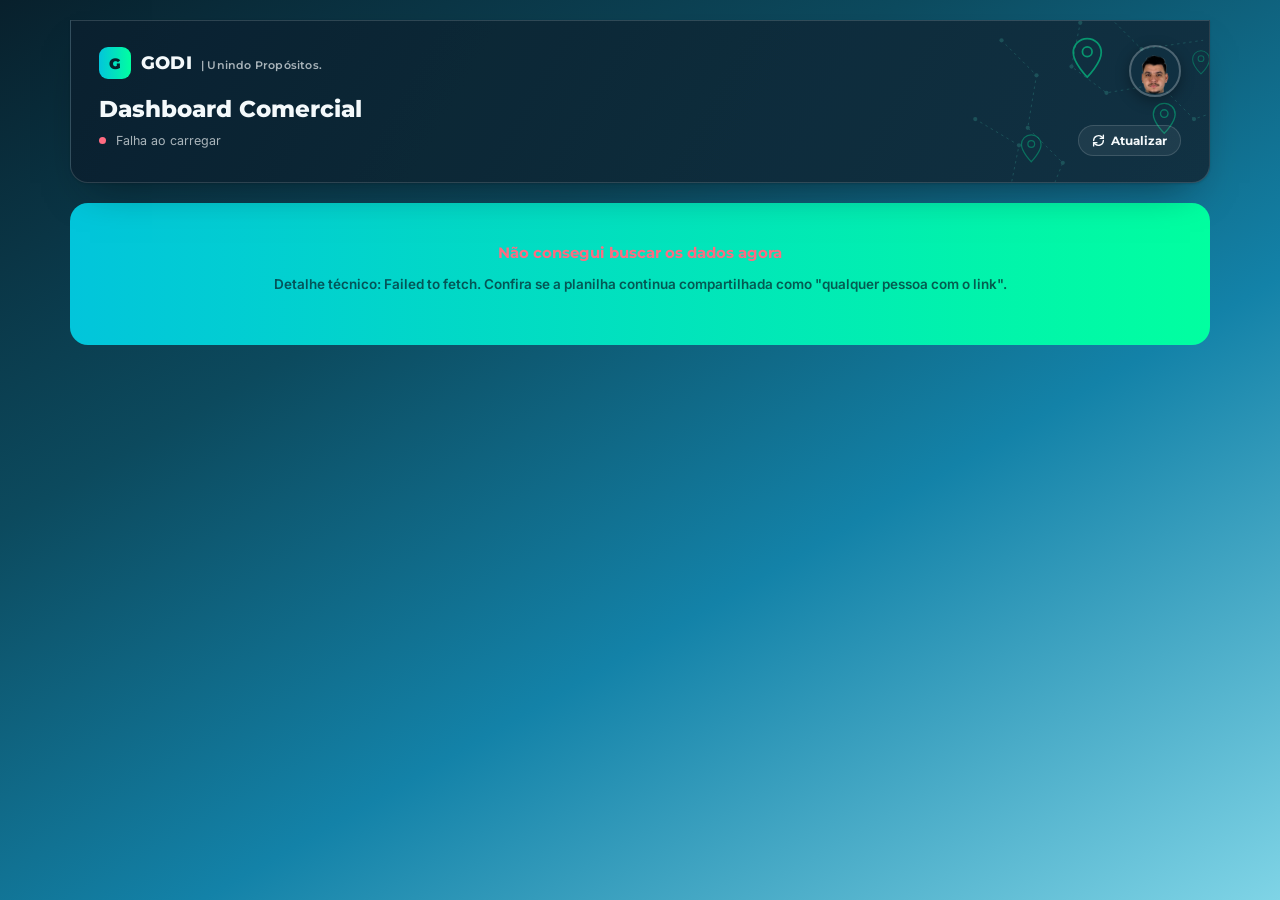
<file: index.html>
<!DOCTYPE html>
<html lang="pt-BR">
<head>
<meta charset="UTF-8">
<meta name="viewport" content="width=device-width, initial-scale=1.0">
<title>Dashboard Comercial — GODI Transportes</title>
<link rel="preconnect" href="https://fonts.googleapis.com">
<link href="https://fonts.googleapis.com/css2?family=Montserrat:wght@500;600;700;800;900&family=Inter:wght@400;500;600;700&display=swap" rel="stylesheet">
<link rel="stylesheet" href="assets/styles.css?v=3">
</head>
<body>
<div class="app">

  <div class="app-header">
    <img class="header-avatar" src="assets/pedro-avatar.png?v=3" alt="Pedro Hoffmann">
    <div class="brand-row">
      <div class="brand-mark">G</div>
      <div class="brand-name">GODI <span class="brand-tag">| Unindo Propósitos.</span></div>
    </div>
    <h1>Dashboard Comercial</h1>
    <div class="header-sub">
      <span class="status-dot" id="status-dot"></span>
      <span id="status-text">Conectando à planilha...</span>
      <button id="refresh-btn" title="Atualizar dados">
        <svg width="13" height="13" viewBox="0 0 24 24" fill="none" stroke="currentColor" stroke-width="2.5" stroke-linecap="round"><path d="M21 2v6h-6"/><path d="M3 12a9 9 0 0 1 15-6.7L21 8"/><path d="M3 22v-6h6"/><path d="M21 12a9 9 0 0 1-15 6.7L3 16"/></svg>
        Atualizar
      </button>
    </div>
  </div>

  <div id="loading">
    <div class="spinner"></div>
    Buscando cotações direto da sua planilha…
  </div>

  <div id="error-box">
    <h3>Não consegui buscar os dados agora</h3>
    <p id="error-msg">Verifique sua conexão e tente atualizar novamente.</p>
  </div>

  <div id="content">

    <div class="kpi-grid">
      <div class="kpi-card"><div class="bar" style="background:var(--teal-500);"></div>
        <div class="kpi-label">Cotações (total)</div>
        <div class="kpi-value" id="kpi-total">—</div>
        <div class="kpi-sub" id="kpi-total-sub">&nbsp;</div>
      </div>
      <div class="kpi-card"><div class="bar" style="background:var(--green-600);"></div>
        <div class="kpi-label">Taxa de conversão</div>
        <div class="kpi-value" id="kpi-winrate">—</div>
        <div class="kpi-sub" id="kpi-winrate-sub">&nbsp;</div>
      </div>
      <div class="kpi-card"><div class="bar" style="background:var(--navy-700);"></div>
        <div class="kpi-label">Frete empresa (ganho)</div>
        <div class="kpi-value" id="kpi-frete">—</div>
        <div class="kpi-sub" id="kpi-frete-sub">&nbsp;</div>
      </div>
      <div class="kpi-card"><div class="bar" style="background:var(--amber-500);"></div>
        <div class="kpi-label">Comissão (V.COM) ganha</div>
        <div class="kpi-value" id="kpi-comissao">—</div>
        <div class="kpi-sub">V. COM somado</div>
      </div>
    </div>

    <p class="section-sub" style="margin:-6px 0 14px;">KPIs acima consideram o histórico completo. Escolha uma área abaixo para explorar com filtros de cliente e período.</p>

    <div class="nav-grid">
      <a class="nav-card" href="clientes-novos.html">
        <div class="nav-icon" style="background:rgba(95,184,56,.12);color:var(--green-600);">🟢</div>
        <h3>Clientes Novos</h3>
        <p>Quando cada cliente fechou a 1ª cotação ganha, quanto carregou e quanto perdeu no mesmo mês.</p>
        <div class="nav-cta">Abrir seção <svg width="12" height="12" viewBox="0 0 24 24" fill="none" stroke="currentColor" stroke-width="3" stroke-linecap="round"><path d="M5 12h14M13 6l6 6-6 6"/></svg></div>
      </a>
      <a class="nav-card" href="evolucao.html">
        <div class="nav-icon" style="background:rgba(23,201,163,.12);color:var(--teal-500);">📊</div>
        <h3>Evolução Mensal</h3>
        <p>Cotações totais x ganhas e faturamento ganho, mês a mês.</p>
        <div class="nav-cta">Abrir seção <svg width="12" height="12" viewBox="0 0 24 24" fill="none" stroke="currentColor" stroke-width="3" stroke-linecap="round"><path d="M5 12h14M13 6l6 6-6 6"/></svg></div>
      </a>
      <a class="nav-card" href="rankings.html">
        <div class="nav-icon" style="background:rgba(18,48,85,.1);color:var(--navy-700);">🏆</div>
        <h3>Rankings</h3>
        <p>Top clientes por frete, por ticket médio e clientes com mais cotações perdidas.</p>
        <div class="nav-cta">Abrir seção <svg width="12" height="12" viewBox="0 0 24 24" fill="none" stroke="currentColor" stroke-width="3" stroke-linecap="round"><path d="M5 12h14M13 6l6 6-6 6"/></svg></div>
      </a>
      <a class="nav-card" href="status.html">
        <div class="nav-icon" style="background:rgba(224,82,79,.1);color:var(--red-500);">⚖️</div>
        <h3>Status das Cotações</h3>
        <p>Distribuição Ganho x Preço x Sem resposta x Cancelado x Aberto.</p>
        <div class="nav-cta">Abrir seção <svg width="12" height="12" viewBox="0 0 24 24" fill="none" stroke="currentColor" stroke-width="3" stroke-linecap="round"><path d="M5 12h14M13 6l6 6-6 6"/></svg></div>
      </a>
      <a class="nav-card" href="segmentos.html" style="grid-column:1 / -1;">
        <div class="nav-icon" style="background:rgba(1,255,160,.12);color:var(--green-600);">🧭</div>
        <h3>Segmentos</h3>
        <p>Porcentagem de cotações ganhas por segmento de cliente (químico, agro, aço, etc.).</p>
        <div class="nav-cta">Abrir seção <svg width="12" height="12" viewBox="0 0 24 24" fill="none" stroke="currentColor" stroke-width="3" stroke-linecap="round"><path d="M5 12h14M13 6l6 6-6 6"/></svg></div>
      </a>
    </div>

    <p class="footer-note">GODI Transportes — dados ao vivo da planilha "COTAÇÕES PEDRO AUGUSTO" · atualizado <span id="footer-time">—</span></p>
  </div>

</div>

<script src="assets/data.js?v=3"></script>
<script>
function renderHome(){
  const data = GODI.RECORDS; // Home mostra sempre o histórico completo, sem filtro
  const total = data.length;
  const ganhos = data.filter(r => r.status === 'GANHO');
  const perdidos = data.filter(r => LOST_STATUSES.includes(r.status));
  const winrate = (ganhos.length + perdidos.length) > 0
    ? (ganhos.length / (ganhos.length + perdidos.length) * 100) : 0;
  const freteGanho = ganhos.reduce((s,r)=>s+r.freteEmpresa,0);
  const comissaoGanha = ganhos.reduce((s,r)=>s+r.vCom,0);

  $('kpi-total').textContent = total;
  $('kpi-total-sub').textContent = `${[...new Set(data.map(r=>r.cliente))].length} clientes`;
  $('kpi-winrate').textContent = (ganhos.length+perdidos.length) ? fmtPct(winrate) : '—';
  $('kpi-winrate-sub').textContent = `${ganhos.length} ganhas de ${ganhos.length+perdidos.length} decididas`;
  $('kpi-frete').textContent = fmtBRL(freteGanho);
  $('kpi-frete-sub').textContent = `${ganhos.length} cotações ganhas`;
  $('kpi-comissao').textContent = fmtBRL(comissaoGanha);
}

GODI.boot(renderHome);
GODI.wireRefresh(renderHome);
</script>
</body>
</html>
</file>
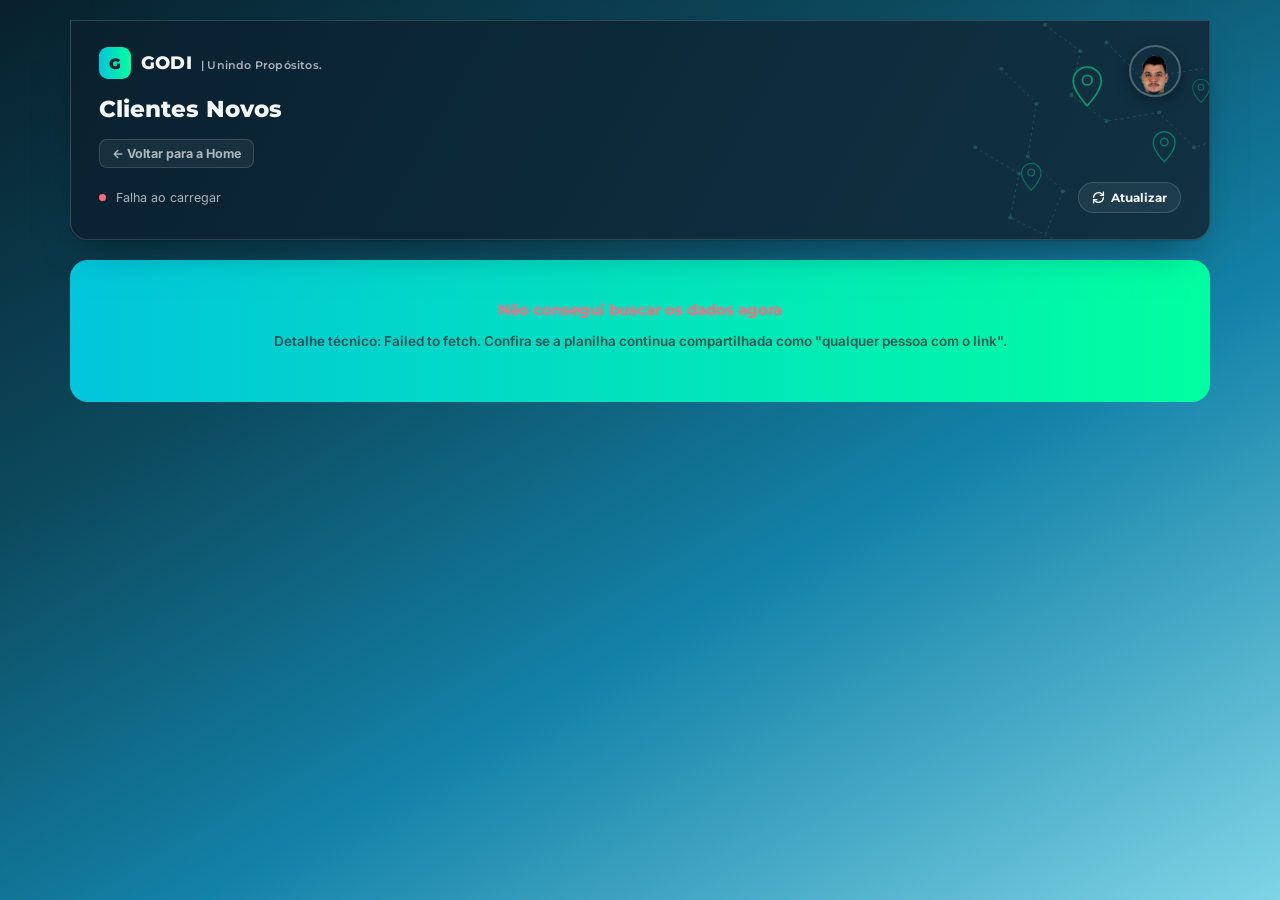
<file: clientes-novos.html>
<!DOCTYPE html>
<html lang="pt-BR">
<head>
<meta charset="UTF-8">
<meta name="viewport" content="width=device-width, initial-scale=1.0">
<title>Clientes Novos — Dashboard GODI</title>
<link rel="preconnect" href="https://fonts.googleapis.com">
<link href="https://fonts.googleapis.com/css2?family=Montserrat:wght@500;600;700;800;900&family=Inter:wght@400;500;600;700&display=swap" rel="stylesheet">
<link rel="stylesheet" href="assets/styles.css?v=3">
</head>
<body>
<div class="app">

  <div class="app-header">
    <img class="header-avatar" src="assets/pedro-avatar.png?v=3" alt="Pedro Hoffmann">
    <div class="brand-row">
      <div class="brand-mark">G</div>
      <div class="brand-name">GODI <span class="brand-tag">| Unindo Propósitos.</span></div>
    </div>
    <div class="header-top-row">
      <h1>Clientes Novos</h1>
    </div>
    <a class="back-link" href="index.html">← Voltar para a Home</a>
    <div class="header-sub" style="margin-top:14px;">
      <span class="status-dot" id="status-dot"></span>
      <span id="status-text">Conectando à planilha...</span>
      <button id="refresh-btn" title="Atualizar dados">
        <svg width="13" height="13" viewBox="0 0 24 24" fill="none" stroke="currentColor" stroke-width="2.5" stroke-linecap="round"><path d="M21 2v6h-6"/><path d="M3 12a9 9 0 0 1 15-6.7L21 8"/><path d="M3 22v-6h6"/><path d="M21 12a9 9 0 0 1-15 6.7L3 16"/></svg>
        Atualizar
      </button>
    </div>
  </div>

  <div id="loading">
    <div class="spinner"></div>
    Buscando cotações direto da sua planilha…
  </div>

  <div id="error-box">
    <h3>Não consegui buscar os dados agora</h3>
    <p id="error-msg">Verifique sua conexão e tente atualizar novamente.</p>
  </div>

  <div id="content">
    <div class="section">
      <h2>Resumo por mês</h2>
      <p class="section-sub">Cliente é considerado "novo" no mês da 1ª cotação GANHA dele. Carregamentos e valor contam só as ganhas nesse mês; a última coluna mostra quantas outras cotações desse mesmo cliente, no mesmo mês, foram perdidas. Esta seção sempre olha o histórico completo. Clique num mês pra ver os clientes na tabela abaixo.</p>
      <div id="novos-clientes"></div>
    </div>

    <div class="section">
      <h2>Detalhamento por cliente</h2>
      <p class="section-sub">Nome, data da 1ª cotação ganha, carregamentos no mês e cotações perdidas no mesmo mês.</p>
      <div class="filter-bar" style="margin-bottom:16px;">
        <div class="filter-group">
          <label for="f-novo-mes">Mês</label>
          <select id="f-novo-mes"><option value="">Todos os meses</option></select>
        </div>
        <button class="chip-clear" id="btn-novo-limpar">Limpar</button>
      </div>
      <div id="novos-detalhe"></div>
    </div>

    <p class="footer-note">GODI Transportes — dados ao vivo da planilha "COTAÇÕES PEDRO AUGUSTO" · atualizado <span id="footer-time">—</span></p>
  </div>

</div>

<script src="assets/data.js?v=3"></script>
<script>
let NOVOS_BY_MONTH = {};
let NOVOS_DETAIL = [];
let NOVOS_MES_ATUAL = '';

/* Monta os dois conjuntos de dados a partir do histórico completo:
   - byMonth: agregado (quantos clientes novos, carregamentos, valor, perdidas)
   - detail: uma linha por cliente novo, com nome, data e números do mês dele */
function computeNovosClientes(){
  const RECORDS = GODI.RECORDS;
  const firstDate = {};
  RECORDS.forEach(r => {
    if(!r.data || r.status !== 'GANHO') return;
    if(!firstDate[r.cliente] || r.data < firstDate[r.cliente]) firstDate[r.cliente] = r.data;
  });

  const byMonth = {};
  const detailByClient = {};
  Object.entries(firstDate).forEach(([cliente, d]) => {
    const key = `${d.getFullYear()}-${String(d.getMonth()+1).padStart(2,'0')}`;
    if(!byMonth[key]) byMonth[key] = {count:0, carregamentos:0, valorGanho:0, perdidas:0};
    byMonth[key].count++;
    detailByClient[cliente] = {cliente, monthKey:key, firstDate:d, carregamentos:0, valorGanho:0, perdidas:0};
  });

  RECORDS.forEach(r => {
    if(!r.data) return;
    const fd = firstDate[r.cliente];
    if(!fd) return;
    if(fd.getFullYear() === r.data.getFullYear() && fd.getMonth() === r.data.getMonth()){
      const key = `${r.data.getFullYear()}-${String(r.data.getMonth()+1).padStart(2,'0')}`;
      const det = detailByClient[r.cliente];
      if(r.status === 'GANHO'){
        byMonth[key].carregamentos++;
        byMonth[key].valorGanho += r.freteEmpresa;
        det.carregamentos++;
        det.valorGanho += r.freteEmpresa;
      } else if(LOST_STATUSES.includes(r.status)){
        byMonth[key].perdidas++;
        det.perdidas++;
      }
    }
  });

  NOVOS_BY_MONTH = byMonth;
  NOVOS_DETAIL = Object.values(detailByClient).sort((a,b) => b.firstDate - a.firstDate);
}

function selectNovosMes(key){
  NOVOS_MES_ATUAL = key;
  if($('f-novo-mes')) $('f-novo-mes').value = key;
  renderNovosDetalhe();
}

function renderNovosResumo(){
  const keys = Object.keys(NOVOS_BY_MONTH).sort();
  const wrap = $('novos-clientes');
  if(!keys.length){ wrap.innerHTML = '<p class="empty-note">Sem dados suficientes.</p>'; return; }

  wrap.innerHTML = `<table class="novos-table">
    <thead><tr><th>Mês</th><th>Clientes novos (1ª GANHO)</th><th>Carregamentos (ganhas)</th><th>Valor ganho</th><th>Cotações perdidas no mês</th></tr></thead>
    <tbody>${keys.map(k => {
      const [y,m] = k.split('-');
      const lab = MESES_PT[+m-1] + '/' + y;
      const d = NOVOS_BY_MONTH[k];
      return `<tr style="cursor:pointer;" onclick="selectNovosMes('${k}')"><td>${lab}</td><td>${d.count}</td><td>${d.carregamentos}</td><td>${fmtBRL(d.valorGanho)}</td><td>${d.perdidas}</td></tr>`;
    }).join('')}</tbody>
  </table>`;
}

function renderNovosDetalhe(){
  const wrap = $('novos-detalhe');
  const rows = NOVOS_MES_ATUAL ? NOVOS_DETAIL.filter(d => d.monthKey === NOVOS_MES_ATUAL) : NOVOS_DETAIL;
  if(!rows.length){ wrap.innerHTML = '<p class="empty-note">Nenhum cliente novo nesse mês.</p>'; return; }

  wrap.innerHTML = `<table class="novos-table">
    <thead><tr><th>Cliente</th><th>Data 1ª cotação ganha</th><th>Carregamentos no mês</th><th>Valor ganho no mês</th><th>Perdidas no mesmo mês</th></tr></thead>
    <tbody>${rows.map(d => {
      const dataFmt = d.firstDate.toLocaleDateString('pt-BR');
      return `<tr><td>${d.cliente}</td><td>${dataFmt}</td><td>${d.carregamentos}</td><td>${fmtBRL(d.valorGanho)}</td><td>${d.perdidas}</td></tr>`;
    }).join('')}</tbody>
  </table>`;
}

function popularFiltroMes(){
  const keys = Object.keys(NOVOS_BY_MONTH).sort().reverse();
  const sel = $('f-novo-mes');
  sel.innerHTML = '<option value="">Todos os meses</option>' + keys.map(k => {
    const [y,m] = k.split('-');
    return `<option value="${k}">${MESES_PT[+m-1]}/${y}</option>`;
  }).join('');
}

function renderNovosClientes(){
  computeNovosClientes();
  renderNovosResumo();
  popularFiltroMes();
  renderNovosDetalhe();
}

$('f-novo-mes') && $('f-novo-mes').addEventListener('change', () => {
  NOVOS_MES_ATUAL = $('f-novo-mes').value;
  renderNovosDetalhe();
});
$('btn-novo-limpar') && $('btn-novo-limpar').addEventListener('click', () => {
  NOVOS_MES_ATUAL = '';
  $('f-novo-mes').value = '';
  renderNovosDetalhe();
});

GODI.boot(renderNovosClientes);
GODI.wireRefresh(renderNovosClientes);
</script>
</body>
</html>
</file>
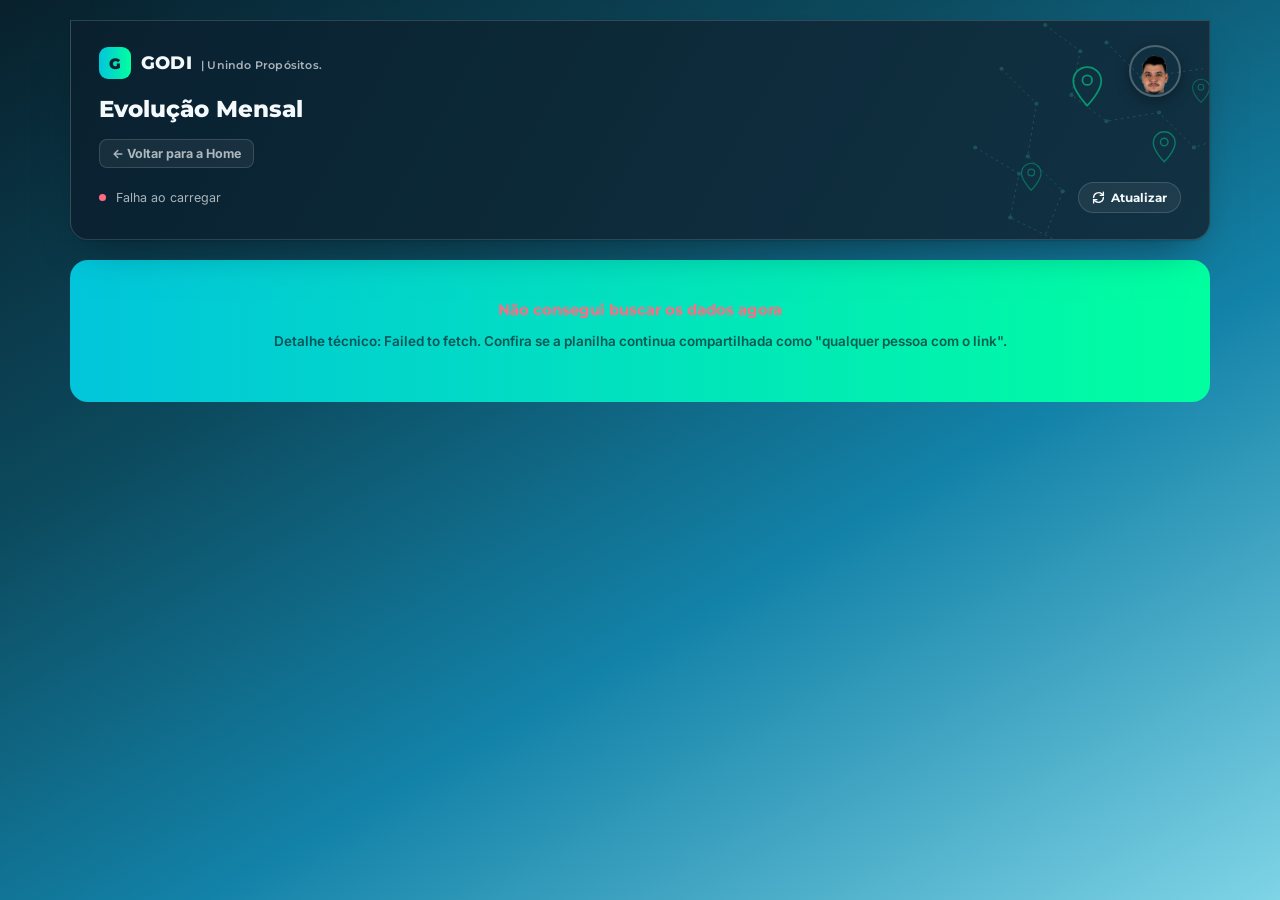
<file: evolucao.html>
<!DOCTYPE html>
<html lang="pt-BR">
<head>
<meta charset="UTF-8">
<meta name="viewport" content="width=device-width, initial-scale=1.0">
<title>Evolução Mensal — Dashboard GODI</title>
<link rel="preconnect" href="https://fonts.googleapis.com">
<link href="https://fonts.googleapis.com/css2?family=Montserrat:wght@500;600;700;800;900&family=Inter:wght@400;500;600;700&display=swap" rel="stylesheet">
<link rel="stylesheet" href="assets/styles.css?v=3">
</head>
<body>
<div class="app">

  <div class="app-header">
    <img class="header-avatar" src="assets/pedro-avatar.png?v=3" alt="Pedro Hoffmann">
    <div class="brand-row">
      <div class="brand-mark">G</div>
      <div class="brand-name">GODI <span class="brand-tag">| Unindo Propósitos.</span></div>
    </div>
    <div class="header-top-row">
      <h1>Evolução Mensal</h1>
    </div>
    <a class="back-link" href="index.html">← Voltar para a Home</a>
    <div class="header-sub" style="margin-top:14px;">
      <span class="status-dot" id="status-dot"></span>
      <span id="status-text">Conectando à planilha...</span>
      <button id="refresh-btn" title="Atualizar dados">
        <svg width="13" height="13" viewBox="0 0 24 24" fill="none" stroke="currentColor" stroke-width="2.5" stroke-linecap="round"><path d="M21 2v6h-6"/><path d="M3 12a9 9 0 0 1 15-6.7L21 8"/><path d="M3 22v-6h6"/><path d="M21 12a9 9 0 0 1-15 6.7L3 16"/></svg>
        Atualizar
      </button>
    </div>
  </div>

  <div id="loading">
    <div class="spinner"></div>
    Buscando cotações direto da sua planilha…
  </div>

  <div id="error-box">
    <h3>Não consegui buscar os dados agora</h3>
    <p id="error-msg">Verifique sua conexão e tente atualizar novamente.</p>
  </div>

  <div id="content">

    <div class="filter-bar">
      <div class="filter-group wide">
        <label for="f-cliente">Cliente</label>
        <select id="f-cliente"></select>
      </div>
      <button class="chip-clear" id="btn-limpar">Limpar filtro</button>
    </div>

    <div class="client-banner" id="client-banner">
      <div><small>Visão individual</small><span id="client-banner-name">—</span></div>
      <button id="client-banner-clear">Voltar para todos ✕</button>
    </div>

    <div class="section">
      <h2>Evolução mês a mês</h2>
      <p class="section-sub" id="evo-sub">Cotações totais x ganhas, e faturamento ganho — histórico completo (esta seção ignora o filtro de período, só respeita o filtro de cliente)</p>
      <div class="evo-charts">
        <div>
          <div class="evo-chart-title">Cotações por mês <span class="evo-legend"><i style="background:rgba(6,34,43,.4);"></i>Total &nbsp; <i style="background:var(--navy-900);"></i>Ganhas</span></div>
          <div id="evo-bar-chart"></div>
        </div>
        <div>
          <div class="evo-chart-title">Faturamento ganho por mês (R$ Empresa)</div>
          <div id="evo-line-chart"></div>
        </div>
      </div>
    </div>

    <p class="footer-note">GODI Transportes — dados ao vivo da planilha "COTAÇÕES PEDRO AUGUSTO" · atualizado <span id="footer-time">—</span></p>
  </div>

</div>

<script src="assets/data.js?v=3"></script>
<script>
function buildBarChart(labels, totals, ganhos){
  const n = labels.length;
  const w = Math.max(n*80, 260);
  const h = 150, padBottom = 24, padTop = 16;
  const maxVal = Math.max(...totals, 1);
  const groupW = w/n;
  const barW = Math.min(20, groupW/3.2);
  let bars = '';
  labels.forEach((lab,i) => {
    const cx = i*groupW + groupW/2;
    const totalH = (totals[i]/maxVal) * (h-padTop-padBottom);
    const ganhoH = (ganhos[i]/maxVal) * (h-padTop-padBottom);
    const totalY = h-padBottom-totalH;
    const ganhoY = h-padBottom-ganhoH;
    bars += `<rect x="${(cx-barW-2).toFixed(1)}" y="${totalY.toFixed(1)}" width="${barW.toFixed(1)}" height="${totalH.toFixed(1)}" fill="rgba(6,34,43,.4)" rx="2"/>`;
    bars += `<text x="${(cx-barW/2-2).toFixed(1)}" y="${(totalY-4).toFixed(1)}" font-size="9.5" fill="var(--slate-600)" text-anchor="middle" font-family="Inter,sans-serif" font-weight="600">${totals[i]}</text>`;
    bars += `<rect x="${(cx+2).toFixed(1)}" y="${ganhoY.toFixed(1)}" width="${barW.toFixed(1)}" height="${ganhoH.toFixed(1)}" fill="var(--navy-900)" rx="2"/>`;
    bars += `<text x="${(cx+barW/2+2).toFixed(1)}" y="${(ganhoY-4).toFixed(1)}" font-size="9.5" fill="var(--navy-900)" text-anchor="middle" font-family="Inter,sans-serif" font-weight="700">${ganhos[i]}</text>`;
    bars += `<text x="${cx.toFixed(1)}" y="${h-6}" font-size="10.5" fill="var(--slate-400)" text-anchor="middle" font-family="Inter,sans-serif" font-weight="600">${lab}</text>`;
  });
  return `<svg viewBox="0 0 ${w} ${h}" style="width:100%;height:150px;">${bars}</svg>`;
}

function buildLineChart(labels, values){
  const n = labels.length;
  const w = Math.max(n*80, 260);
  const h = 150, padBottom = 24, padTop = 26, padSide = 14;
  const maxVal = Math.max(...values, 1);
  const stepX = n > 1 ? (w-padSide*2)/(n-1) : 0;
  const pts = values.map((v,i) => {
    const x = padSide + i*stepX;
    const y = h-padBottom - (v/maxVal)*(h-padTop-padBottom);
    return [x,y];
  });
  const pathD = pts.map((p,i) => (i===0?'M':'L') + p[0].toFixed(1) + ',' + p[1].toFixed(1)).join(' ');
  const areaD = pathD + ` L${pts[pts.length-1][0].toFixed(1)},${h-padBottom} L${pts[0][0].toFixed(1)},${h-padBottom} Z`;
  const dots = pts.map(p => `<circle cx="${p[0].toFixed(1)}" cy="${p[1].toFixed(1)}" r="3.4" fill="var(--navy-900)" stroke="#ffffff" stroke-width="1.5"/>`).join('');
  const monthLabels = labels.map((lab,i) => `<text x="${pts[i][0].toFixed(1)}" y="${h-6}" font-size="10.5" fill="var(--slate-400)" text-anchor="middle" font-family="Inter,sans-serif" font-weight="600">${lab}</text>`).join('');
  const valLabels = pts.map((p,i) => `<text x="${p[0].toFixed(1)}" y="${(p[1]-10).toFixed(1)}" font-size="10" fill="var(--ink-900)" text-anchor="middle" font-family="Inter,sans-serif" font-weight="700">${fmtBRLShort(values[i])}</text>`).join('');
  return `<svg viewBox="0 0 ${w} ${h}" style="width:100%;height:150px;">
    <path d="${areaD}" fill="var(--navy-900)" opacity="0.12"/>
    <path d="${pathD}" fill="none" stroke="var(--navy-900)" stroke-width="2.5" stroke-linejoin="round" stroke-linecap="round"/>
    ${dots}${monthLabels}${valLabels}
  </svg>`;
}

function renderEvolution(){
  const clientData = GODI.getClientFiltered();
  const byMonth = {};
  clientData.forEach(r => {
    if(!r.data) return;
    const key = `${r.data.getFullYear()}-${String(r.data.getMonth()+1).padStart(2,'0')}`;
    if(!byMonth[key]) byMonth[key] = {total:0, ganho:0, fat:0};
    byMonth[key].total++;
    if(r.status === 'GANHO'){ byMonth[key].ganho++; byMonth[key].fat += r.freteEmpresa; }
  });
  const keys = Object.keys(byMonth).sort();
  if(!keys.length){
    $('evo-bar-chart').innerHTML = '<p class="empty-note">Sem dados suficientes.</p>';
    $('evo-line-chart').innerHTML = '';
    return;
  }
  const labels = keys.map(k => { const [y,m] = k.split('-'); return MESES_PT[+m-1] + '/' + y.slice(2); });
  const totals = keys.map(k => byMonth[k].total);
  const ganhosArr = keys.map(k => byMonth[k].ganho);
  const fats = keys.map(k => byMonth[k].fat);

  $('evo-bar-chart').innerHTML = buildBarChart(labels, totals, ganhosArr);
  $('evo-line-chart').innerHTML = buildLineChart(labels, fats);

  $('evo-sub').textContent = GODI.state.cliente
    ? `Histórico completo de ${GODI.state.cliente} — ignora o filtro de período`
    : 'Cotações totais x ganhas, e faturamento ganho — histórico completo (esta seção ignora o filtro de período, só respeita o filtro de cliente)';
}

GODI.boot(() => {
  GODI.buildFilters();
  GODI.wireFilterBar(renderEvolution);
});
GODI.wireRefresh(() => {
  GODI.buildFilters();
  renderEvolution();
});
</script>
</body>
</html>
</file>
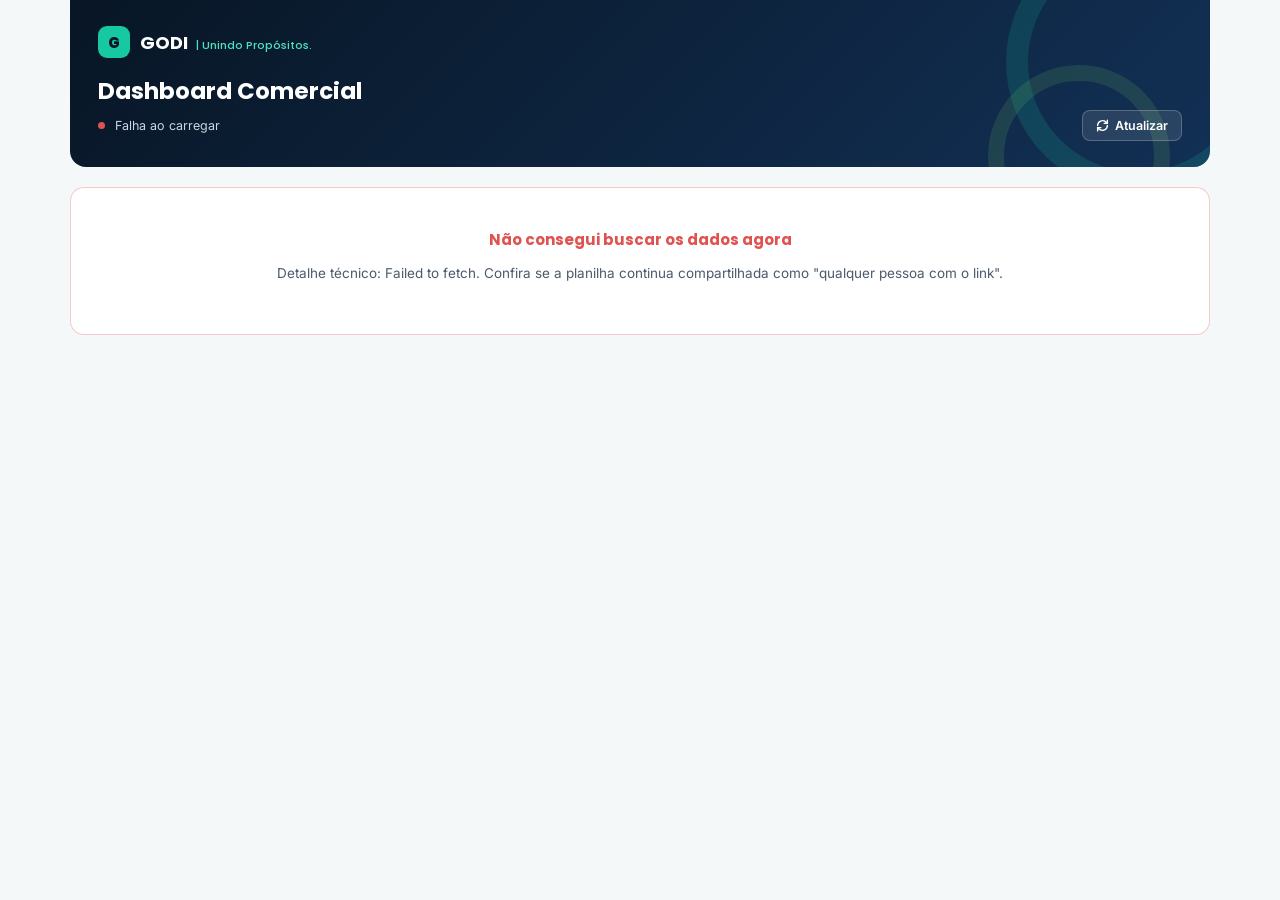
<file: indexx.html>
<!DOCTYPE html>
<html lang="pt-BR">
<head>
<meta charset="UTF-8">
<meta name="viewport" content="width=device-width, initial-scale=1.0">
<title>Dashboard Comercial — GODI Transportes</title>
<link rel="preconnect" href="https://fonts.googleapis.com">
<link href="https://fonts.googleapis.com/css2?family=Poppins:wght@600;700;800&family=Inter:wght@400;500;600;700&display=swap" rel="stylesheet">
<style>
  :root{
    --navy-900:#081625;
    --navy-800:#0c2038;
    --navy-700:#123055;
    --teal-500:#17c9a3;
    --teal-400:#4fe0c0;
    --green-400:#8ce562;
    --green-600:#5fb838;
    --amber-500:#f0a83c;
    --red-500:#e0524f;
    --ink-900:#10151c;
    --slate-600:#4b5a6b;
    --slate-400:#7c8ba0;
    --line:#e1e7ec;
    --paper:#f5f8f9;
    --white:#ffffff;
  }
  *{box-sizing:border-box;}
  body{
    margin:0;
    font-family:'Inter',sans-serif;
    background:var(--paper);
    color:var(--ink-900);
  }
  .app{max-width:1180px;margin:0 auto;padding:0 20px 60px;}

  /* HEADER */
  .app-header{
    position:relative;
    background:linear-gradient(135deg, var(--navy-900) 0%, var(--navy-700) 100%);
    padding:26px 28px;
    overflow:hidden;
    border-radius:0 0 16px 16px;
    margin-bottom:20px;
  }
  .app-header::before{
    content:"";position:absolute;right:-60px;top:-70px;width:220px;height:220px;
    border-radius:50%;border:22px solid rgba(23,201,163,.16);
  }
  .app-header::after{
    content:"";position:absolute;right:40px;bottom:-80px;width:150px;height:150px;
    border-radius:50%;border:16px solid rgba(140,229,98,.12);
  }
  .brand-row{display:flex;align-items:center;gap:10px;position:relative;z-index:1;}
  .brand-mark{
    width:32px;height:32px;border-radius:9px;background:var(--teal-500);
    display:flex;align-items:center;justify-content:center;
    font-family:'Poppins',sans-serif;font-weight:800;font-size:15px;color:var(--navy-900);
  }
  .brand-name{font-family:'Poppins',sans-serif;font-weight:700;font-size:18px;color:var(--white);}
  .brand-tag{font-size:11px;color:var(--teal-400);font-weight:500;margin-left:4px;}
  .app-header h1{
    font-family:'Poppins',sans-serif;font-size:23px;font-weight:700;color:var(--white);
    margin:16px 0 2px;position:relative;z-index:1;
  }
  .header-sub{
    display:flex;align-items:center;gap:10px;flex-wrap:wrap;position:relative;z-index:1;
  }
  .header-sub span{font-size:12.5px;color:#c9d6e3;}
  .status-dot{width:7px;height:7px;border-radius:50%;background:var(--slate-400);display:inline-block;}
  .status-dot.ok{background:var(--green-400);}
  .status-dot.err{background:var(--red-500);}
  #refresh-btn{
    margin-left:auto;position:relative;z-index:1;
    background:rgba(255,255,255,.1);border:1px solid rgba(255,255,255,.22);color:var(--white);
    font-family:'Inter',sans-serif;font-size:12.5px;font-weight:600;
    padding:7px 13px;border-radius:8px;cursor:pointer;display:flex;align-items:center;gap:6px;
  }
  #refresh-btn:hover{background:rgba(255,255,255,.18);}
  #refresh-btn.spinning svg{animation:spin 0.8s linear infinite;}
  @keyframes spin{to{transform:rotate(360deg);}}

  /* FILTER BAR */
  .filter-bar{
    background:var(--white);border:1px solid var(--line);border-radius:14px;
    padding:16px 18px;margin-bottom:18px;
    display:flex;gap:14px;flex-wrap:wrap;align-items:flex-end;
  }
  .filter-group{display:flex;flex-direction:column;gap:5px;min-width:170px;flex:1;}
  .filter-group.wide{min-width:230px;flex:1.4;}
  .filter-group label{
    font-size:11px;font-weight:700;letter-spacing:.05em;text-transform:uppercase;color:var(--slate-600);
  }
  .filter-group select{
    padding:9px 10px;border:1px solid var(--line);border-radius:8px;
    font-family:'Inter',sans-serif;font-size:13.5px;color:var(--ink-900);background:var(--white);
  }
  .filter-group select:focus{outline:2px solid var(--teal-500);outline-offset:1px;}
  .chip-clear{
    align-self:flex-end;font-size:12px;font-weight:600;color:var(--teal-500);
    background:none;border:none;cursor:pointer;padding:9px 4px;white-space:nowrap;
  }
  .chip-clear:hover{text-decoration:underline;}

  /* LOADING / ERROR */
  #loading, #error-box{
    background:var(--white);border:1px solid var(--line);border-radius:14px;
    padding:40px 20px;text-align:center;color:var(--slate-600);font-size:13.5px;
  }
  #error-box{display:none;border-color:rgba(224,82,79,.3);}
  #error-box h3{color:var(--red-500);font-family:'Poppins',sans-serif;font-size:15px;margin:0 0 6px;}
  .spinner{
    width:26px;height:26px;border:3px solid var(--line);border-top-color:var(--teal-500);
    border-radius:50%;margin:0 auto 12px;animation:spin 0.8s linear infinite;
  }

  #content{display:none;}

  /* CLIENT BANNER */
  .client-banner{
    background:linear-gradient(90deg, var(--navy-900), var(--navy-700));
    border-radius:12px;padding:14px 18px;margin-bottom:16px;
    display:none;align-items:center;justify-content:space-between;
  }
  .client-banner.show{display:flex;}
  .client-banner span{color:var(--white);font-family:'Poppins',sans-serif;font-weight:700;font-size:15px;}
  .client-banner small{display:block;color:var(--teal-400);font-weight:500;font-size:11px;letter-spacing:.04em;text-transform:uppercase;margin-bottom:2px;}
  .client-banner button{
    background:rgba(255,255,255,.12);border:1px solid rgba(255,255,255,.25);color:var(--white);
    font-size:12px;font-weight:600;padding:6px 12px;border-radius:7px;cursor:pointer;
  }

  /* KPI GRID */
  .kpi-grid{display:grid;grid-template-columns:repeat(4,1fr);gap:14px;margin-bottom:18px;}
  @media (max-width:900px){.kpi-grid{grid-template-columns:repeat(2,1fr);}}
  .kpi-card{
    background:var(--white);border:1px solid var(--line);border-radius:14px;padding:16px 18px;
    position:relative;overflow:hidden;
  }
  .kpi-card .bar{position:absolute;left:0;top:0;bottom:0;width:4px;}
  .kpi-label{font-size:11px;font-weight:700;letter-spacing:.05em;text-transform:uppercase;color:var(--slate-600);margin-bottom:8px;}
  .kpi-value{font-family:'Poppins',sans-serif;font-size:23px;font-weight:700;color:var(--navy-900);}
  .kpi-sub{font-size:11.5px;color:var(--slate-400);margin-top:4px;font-weight:500;}

  /* SECTION */
  .section{background:var(--white);border:1px solid var(--line);border-radius:14px;padding:20px;margin-bottom:18px;}
  .section h2{
    font-family:'Poppins',sans-serif;font-size:14px;font-weight:700;color:var(--navy-900);
    margin:0 0 4px;
  }
  .section .section-sub{font-size:12px;color:var(--slate-400);margin:0 0 16px;}
  .two-col{display:grid;grid-template-columns:1fr 1fr;gap:18px;}
  @media (max-width:900px){.two-col{grid-template-columns:1fr;}}

  /* STATUS BREAKDOWN BARS */
  .status-row{display:flex;align-items:center;gap:10px;margin-bottom:12px;}
  .status-row:last-child{margin-bottom:0;}
  .status-tag{
    width:112px;flex-shrink:0;font-size:11.5px;font-weight:700;letter-spacing:.02em;
    padding:3px 8px;border-radius:6px;text-align:center;color:var(--white);
  }
  .status-track{flex:1;height:10px;background:var(--paper);border-radius:6px;overflow:hidden;}
  .status-fill{height:100%;border-radius:6px;}
  .status-nums{width:120px;flex-shrink:0;text-align:right;font-size:12.5px;font-weight:600;color:var(--ink-900);}
  .status-nums small{display:block;font-size:10.5px;font-weight:500;color:var(--slate-400);}

  /* RANK TABLE */
  .rank-row{display:flex;align-items:center;gap:10px;margin-bottom:11px;cursor:pointer;padding:4px;border-radius:8px;transition:background .1s;}
  .rank-row:hover{background:var(--paper);}
  .rank-row:last-child{margin-bottom:0;}
  .rank-n{width:18px;font-size:11.5px;font-weight:700;color:var(--slate-400);flex-shrink:0;}
  .rank-name{width:150px;flex-shrink:0;font-size:12.5px;font-weight:600;color:var(--ink-900);overflow:hidden;text-overflow:ellipsis;white-space:nowrap;}
  .rank-track{flex:1;height:9px;background:var(--paper);border-radius:5px;overflow:hidden;}
  .rank-fill{height:100%;background:linear-gradient(90deg, var(--teal-500), var(--green-400));border-radius:5px;}
  .rank-val{width:96px;flex-shrink:0;text-align:right;font-size:12px;font-weight:700;color:var(--navy-900);}

  .empty-note{font-size:12.5px;color:var(--slate-400);text-align:center;padding:20px 0;}

  .footer-note{text-align:center;font-size:11.5px;color:var(--slate-400);margin-top:6px;}
</style>
</head>
<body>
<div class="app">

  <div class="app-header">
    <div class="brand-row">
      <div class="brand-mark">G</div>
      <div class="brand-name">GODI <span class="brand-tag">| Unindo Propósitos.</span></div>
    </div>
    <h1>Dashboard Comercial</h1>
    <div class="header-sub">
      <span class="status-dot" id="status-dot"></span>
      <span id="status-text">Conectando à planilha...</span>
      <button id="refresh-btn" title="Atualizar dados">
        <svg width="13" height="13" viewBox="0 0 24 24" fill="none" stroke="currentColor" stroke-width="2.5" stroke-linecap="round"><path d="M21 2v6h-6"/><path d="M3 12a9 9 0 0 1 15-6.7L21 8"/><path d="M3 22v-6h6"/><path d="M21 12a9 9 0 0 1-15 6.7L3 16"/></svg>
        Atualizar
      </button>
    </div>
  </div>

  <div id="loading">
    <div class="spinner"></div>
    Buscando cotações direto da sua planilha…
  </div>

  <div id="error-box">
    <h3>Não consegui buscar os dados agora</h3>
    <p id="error-msg">Verifique sua conexão e tente atualizar novamente.</p>
  </div>

  <div id="content">

    <div class="filter-bar">
      <div class="filter-group wide">
        <label for="f-cliente">Cliente</label>
        <select id="f-cliente"></select>
      </div>
      <div class="filter-group">
        <label for="f-tipo">Período</label>
        <select id="f-tipo">
          <option value="todos">Todo o período</option>
          <option value="ano">Ano</option>
          <option value="mes">Mês</option>
          <option value="semana">Semana do mês</option>
        </select>
      </div>
      <div class="filter-group" id="grp-ano" style="display:none;">
        <label for="f-ano">Ano</label>
        <select id="f-ano"></select>
      </div>
      <div class="filter-group" id="grp-mes" style="display:none;">
        <label for="f-mes">Mês</label>
        <select id="f-mes"></select>
      </div>
      <div class="filter-group" id="grp-semana" style="display:none;">
        <label for="f-semana">Semana</label>
        <select id="f-semana"></select>
      </div>
      <button class="chip-clear" id="btn-limpar">Limpar filtros</button>
    </div>

    <div class="client-banner" id="client-banner">
      <div><small>Visão individual</small><span id="client-banner-name">—</span></div>
      <button id="client-banner-clear">Voltar para todos ✕</button>
    </div>

    <div class="kpi-grid">
      <div class="kpi-card"><div class="bar" style="background:var(--teal-500);"></div>
        <div class="kpi-label">Cotações no período</div>
        <div class="kpi-value" id="kpi-total">—</div>
        <div class="kpi-sub" id="kpi-total-sub">&nbsp;</div>
      </div>
      <div class="kpi-card"><div class="bar" style="background:var(--green-600);"></div>
        <div class="kpi-label">Taxa de conversão</div>
        <div class="kpi-value" id="kpi-winrate">—</div>
        <div class="kpi-sub" id="kpi-winrate-sub">&nbsp;</div>
      </div>
      <div class="kpi-card"><div class="bar" style="background:var(--navy-700);"></div>
        <div class="kpi-label">Frete empresa (ganho)</div>
        <div class="kpi-value" id="kpi-frete">—</div>
        <div class="kpi-sub" id="kpi-frete-sub">&nbsp;</div>
      </div>
      <div class="kpi-card"><div class="bar" style="background:var(--amber-500);"></div>
        <div class="kpi-label">Comissão (V.COM) ganha</div>
        <div class="kpi-value" id="kpi-comissao">—</div>
        <div class="kpi-sub" id="kpi-comissao-sub">&nbsp;</div>
      </div>
    </div>

    <div class="kpi-grid" style="grid-template-columns:repeat(3,1fr);">
      <div class="kpi-card"><div class="bar" style="background:var(--green-400);"></div>
        <div class="kpi-label">Rentabilidade média (ganho)</div>
        <div class="kpi-value" id="kpi-rent">—</div>
        <div class="kpi-sub">&nbsp;</div>
      </div>
      <div class="kpi-card"><div class="bar" style="background:var(--red-500);"></div>
        <div class="kpi-label">Frete perdido (estimado)</div>
        <div class="kpi-value" id="kpi-perdido">—</div>
        <div class="kpi-sub" id="kpi-perdido-sub">&nbsp;</div>
      </div>
      <div class="kpi-card"><div class="bar" style="background:var(--slate-400);"></div>
        <div class="kpi-label">Em andamento (aberto)</div>
        <div class="kpi-value" id="kpi-aberto">—</div>
        <div class="kpi-sub" id="kpi-aberto-sub">&nbsp;</div>
      </div>
    </div>

    <div class="two-col">
      <div class="section">
        <h2>Ganho x Perdido por status</h2>
        <p class="section-sub">Distribuição das cotações no período selecionado</p>
        <div id="status-breakdown"></div>
      </div>
      <div class="section">
        <h2 id="rank-title">Top clientes — Frete empresa (ganho)</h2>
        <p class="section-sub">Clique num cliente para abrir a visão individual dele</p>
        <div id="rank-list"></div>
      </div>
    </div>

    <div class="section">
      <h2>Clientes com mais cotações perdidas</h2>
      <p class="section-sub">Soma de Preço + Sem resposta + Cancelado no período selecionado</p>
      <div id="rank-perdidos"></div>
    </div>

    <p class="footer-note">GODI Transportes — dados ao vivo da planilha "COTAÇÕES PEDRO AUGUSTO" · atualizado <span id="footer-time">—</span></p>
  </div>

</div>

<script>
const SHEET_ID = '1qRBF5ffDuDFwDSZcxdst2Sb7Cy-xuBUKcnppjIUpqh8';
const CSV_URL = `https://docs.google.com/spreadsheets/d/${SHEET_ID}/gviz/tq?tqx=out:csv&t=${Date.now()}`;

const MESES_PT = ['JAN','FEV','MAR','ABR','MAI','JUN','JUL','AGO','SET','OUT','NOV','DEZ'];
const STATUS_COLORS = {
  'GANHO': 'var(--green-600)',
  'PREÇO': 'var(--teal-500)',
  'ABERTO': 'var(--slate-400)',
  'SEM RESPOSTA': 'var(--amber-500)',
  'CANCELADO': 'var(--red-500)'
};
const LOST_STATUSES = ['PREÇO', 'SEM RESPOSTA', 'CANCELADO'];

let RECORDS = [];
let selectedClient = null; // null = todos

const $ = id => document.getElementById(id);

// ---------- CSV parsing (handles quoted fields with commas) ----------
function parseCSV(text){
  const rows = [];
  let row = [], field = '', inQuotes = false;
  for(let i=0;i<text.length;i++){
    const c = text[i];
    if(inQuotes){
      if(c === '"'){
        if(text[i+1] === '"'){ field += '"'; i++; }
        else inQuotes = false;
      } else field += c;
    } else {
      if(c === '"') inQuotes = true;
      else if(c === ','){ row.push(field); field=''; }
      else if(c === '\n'){ row.push(field); rows.push(row); row=[]; field=''; }
      else if(c === '\r'){ /* skip */ }
      else field += c;
    }
  }
  if(field.length || row.length){ row.push(field); rows.push(row); }
  return rows;
}

function normStr(s){ return (s||'').replace(/\s+/g,' ').trim(); }

function parseBRLNumber(s){
  if(!s) return 0;
  const clean = normStr(s).replace(/R\$/g,'').replace(/\./g,'').replace(/,/g,'.').replace(/[^\d.\-]/g,'');
  const n = parseFloat(clean);
  return isNaN(n) ? 0 : n;
}
function parseBRLPercent(s){
  if(!s) return null;
  const clean = normStr(s).replace('%','').replace(/\./g,'').replace(',', '.');
  const n = parseFloat(clean);
  return isNaN(n) ? null : n;
}
function parseBRLDate(s){
  if(!s) return null;
  const m = normStr(s).match(/^(\d{1,2})\/(\d{1,2})\/(\d{4})$/);
  if(!m) return null;
  return new Date(+m[3], +m[2]-1, +m[1]);
}

function fmtBRL(n){
  return n.toLocaleString('pt-BR', {style:'currency', currency:'BRL', maximumFractionDigits:0});
}
function fmtPct(n){
  return n.toLocaleString('pt-BR', {minimumFractionDigits:1, maximumFractionDigits:1}) + '%';
}

// ---------- Load & parse sheet ----------
async function loadData(){
  $('loading').style.display = 'block';
  $('error-box').style.display = 'none';
  $('content').style.display = 'none';
  $('status-dot').className = 'status-dot';
  $('status-text').textContent = 'Conectando à planilha...';

  try{
    const res = await fetch(CSV_URL, {cache:'no-store'});
    if(!res.ok) throw new Error('HTTP ' + res.status);
    const text = await res.text();
    const rows = parseCSV(text);
    if(!rows.length) throw new Error('Planilha retornou vazia');

    const header = rows[0].map(h => normStr(h));
    const idx = name => header.indexOf(name);
    const iCliente = idx('CLIENTE');
    const iData = idx('DATA');
    const iFrete = idx('R$ EMPRESA');
    const iComPct = idx('COMISSÃO');
    const iRent = idx('RENTABILIDADE');
    const iVCom = idx('V. COM');
    const iStatus = idx('STATUS');
    const iVeiculo = idx('VEÍCULO');
    const iOrigem = idx('ORIGEM');
    const iDestino = idx('DESTINO');
    const iProtocolo = idx('PROTOCOLO');

    if(iCliente < 0 || iStatus < 0) throw new Error('Não encontrei as colunas CLIENTE/STATUS na planilha');

    const out = [];
    for(let r=1; r<rows.length; r++){
      const row = rows[r];
      const status = normStr(row[iStatus]);
      const cliente = normStr(row[iCliente]);
      if(!status || !cliente) continue; // linhas em branco / side-tables
      out.push({
        protocolo: normStr(row[iProtocolo]),
        data: parseBRLDate(row[iData]),
        cliente: cliente,
        origem: normStr(row[iOrigem]),
        destino: normStr(row[iDestino]),
        veiculo: normStr(row[iVeiculo]),
        freteEmpresa: parseBRLNumber(row[iFrete]),
        comissaoPct: parseBRLPercent(row[iComPct]),
        rentabilidade: parseBRLPercent(row[iRent]),
        vCom: parseBRLNumber(row[iVCom]),
        status: status
      });
    }
    RECORDS = out;

    $('status-dot').className = 'status-dot ok';
    $('status-text').textContent = `${out.length} cotações carregadas`;
    $('footer-time').textContent = new Date().toLocaleString('pt-BR');

    buildFilters();
    applyFilters();

    $('loading').style.display = 'none';
    $('content').style.display = 'block';

  } catch(err){
    console.error(err);
    $('status-dot').className = 'status-dot err';
    $('status-text').textContent = 'Falha ao carregar';
    $('loading').style.display = 'none';
    $('error-box').style.display = 'block';
    $('error-msg').textContent = 'Detalhe técnico: ' + err.message + '. Confira se a planilha continua compartilhada como "qualquer pessoa com o link".';
  }
}

// ---------- Filters ----------
function buildFilters(){
  const clientes = [...new Set(RECORDS.map(r => r.cliente))].sort((a,b)=>a.localeCompare(b,'pt-BR'));
  const selCliente = $('f-cliente');
  selCliente.innerHTML = '<option value="">Todos os clientes</option>' +
    clientes.map(c => `<option value="${c}">${c}</option>`).join('');

  const anos = [...new Set(RECORDS.filter(r=>r.data).map(r => r.data.getFullYear()))].sort();
  $('f-ano').innerHTML = anos.map(a => `<option value="${a}">${a}</option>`).join('');

  const meses = [...new Set(RECORDS.filter(r=>r.data).map(r => `${r.data.getFullYear()}-${String(r.data.getMonth()+1).padStart(2,'0')}`))].sort();
  $('f-mes').innerHTML = meses.map(m => {
    const [y,mm] = m.split('-');
    return `<option value="${m}">${MESES_PT[+mm-1]}/${y}</option>`;
  }).join('');

  refreshWeekOptions();
}

function refreshWeekOptions(){
  const mesVal = $('f-mes').value || $('f-mes').options[0]?.value;
  if(!mesVal){ $('f-semana').innerHTML=''; return; }
  const [y,mm] = mesVal.split('-').map(Number);
  const lastDay = new Date(y, mm, 0).getDate();
  const totalWeeks = Math.ceil(lastDay/7);
  let opts = '';
  for(let w=1; w<=totalWeeks; w++){
    const startDay = (w-1)*7+1;
    const endDay = Math.min(w*7, lastDay);
    opts += `<option value="${w}">${w}ª semana (${startDay}–${endDay})</option>`;
  }
  $('f-semana').innerHTML = opts;
}

$('f-tipo').addEventListener('change', () => {
  const v = $('f-tipo').value;
  $('grp-ano').style.display = v === 'ano' ? 'flex' : 'none';
  $('grp-mes').style.display = (v === 'mes' || v === 'semana') ? 'flex' : 'none';
  $('grp-semana').style.display = v === 'semana' ? 'flex' : 'none';
  if(v === 'semana') refreshWeekOptions();
  applyFilters();
});
$('f-ano').addEventListener('change', applyFilters);
$('f-mes').addEventListener('change', () => { refreshWeekOptions(); applyFilters(); });
$('f-semana').addEventListener('change', applyFilters);
$('f-cliente').addEventListener('change', () => {
  selectedClient = $('f-cliente').value || null;
  applyFilters();
});
$('client-banner-clear').addEventListener('click', () => {
  selectedClient = null;
  $('f-cliente').value = '';
  applyFilters();
});
$('btn-limpar').addEventListener('click', () => {
  selectedClient = null;
  $('f-cliente').value = '';
  $('f-tipo').value = 'todos';
  $('grp-ano').style.display='none'; $('grp-mes').style.display='none'; $('grp-semana').style.display='none';
  applyFilters();
});
$('refresh-btn').addEventListener('click', () => {
  $('refresh-btn').classList.add('spinning');
  loadData().finally(() => $('refresh-btn').classList.remove('spinning'));
});

function periodMatches(rec){
  const tipo = $('f-tipo').value;
  if(tipo === 'todos') return true;
  if(!rec.data) return false;
  if(tipo === 'ano'){
    const ano = +$('f-ano').value;
    return rec.data.getFullYear() === ano;
  }
  if(tipo === 'mes'){
    const [y,m] = ($('f-mes').value||'').split('-').map(Number);
    return rec.data.getFullYear() === y && (rec.data.getMonth()+1) === m;
  }
  if(tipo === 'semana'){
    const [y,m] = ($('f-mes').value||'').split('-').map(Number);
    if(rec.data.getFullYear() !== y || (rec.data.getMonth()+1) !== m) return false;
    const week = Math.ceil(rec.data.getDate()/7);
    return week === +$('f-semana').value;
  }
  return true;
}

function getFiltered(){
  return RECORDS.filter(r => (!selectedClient || r.cliente === selectedClient) && periodMatches(r));
}

// ---------- Render ----------
function applyFilters(){
  const data = getFiltered();

  // client banner
  if(selectedClient){
    $('client-banner').classList.add('show');
    $('client-banner-name').textContent = selectedClient;
  } else {
    $('client-banner').classList.remove('show');
  }

  const total = data.length;
  const ganhos = data.filter(r => r.status === 'GANHO');
  const perdidos = data.filter(r => LOST_STATUSES.includes(r.status));
  const abertos = data.filter(r => r.status === 'ABERTO');

  const winrate = (ganhos.length + perdidos.length) > 0
    ? (ganhos.length / (ganhos.length + perdidos.length) * 100) : 0;

  const freteGanho = ganhos.reduce((s,r)=>s+r.freteEmpresa,0);
  const comissaoGanha = ganhos.reduce((s,r)=>s+r.vCom,0);
  const rentValidos = ganhos.filter(r=>r.rentabilidade !== null);
  const rentMedia = rentValidos.length ? rentValidos.reduce((s,r)=>s+r.rentabilidade,0)/rentValidos.length : 0;
  const fretePerdido = perdidos.reduce((s,r)=>s+r.freteEmpresa,0);

  $('kpi-total').textContent = total;
  $('kpi-total-sub').textContent = selectedClient ? selectedClient : `${[...new Set(data.map(r=>r.cliente))].length} clientes`;

  $('kpi-winrate').textContent = (ganhos.length+perdidos.length) ? fmtPct(winrate) : '—';
  $('kpi-winrate-sub').textContent = `${ganhos.length} ganhas de ${ganhos.length+perdidos.length} decididas`;

  $('kpi-frete').textContent = fmtBRL(freteGanho);
  $('kpi-frete-sub').textContent = `${ganhos.length} cotações ganhas`;

  $('kpi-comissao').textContent = fmtBRL(comissaoGanha);
  $('kpi-comissao-sub').textContent = 'V. COM somado';

  $('kpi-rent').textContent = rentValidos.length ? fmtPct(rentMedia) : '—';
  $('kpi-perdido').textContent = fmtBRL(fretePerdido);
  $('kpi-perdido-sub').textContent = `${perdidos.length} cotações perdidas`;
  $('kpi-aberto').textContent = abertos.length;
  $('kpi-aberto-sub').textContent = fmtBRL(abertos.reduce((s,r)=>s+r.freteEmpresa,0)) + ' em aberto';

  renderStatusBreakdown(data, total);
  renderRankClientes(data, ganhos);
  renderRankPerdidos(data);
}

function renderStatusBreakdown(data, total){
  const order = ['GANHO','PREÇO','ABERTO','SEM RESPOSTA','CANCELADO'];
  const wrap = $('status-breakdown');
  if(!total){ wrap.innerHTML = '<p class="empty-note">Sem cotações nesse filtro.</p>'; return; }
  const maxCount = Math.max(...order.map(s => data.filter(r=>r.status===s).length), 1);
  wrap.innerHTML = order.map(s => {
    const rows = data.filter(r=>r.status===s);
    const count = rows.length;
    const val = rows.reduce((sum,r)=>sum+r.freteEmpresa,0);
    const pct = count/maxCount*100;
    const color = STATUS_COLORS[s] || 'var(--slate-400)';
    return `<div class="status-row">
      <div class="status-tag" style="background:${color};">${s}</div>
      <div class="status-track"><div class="status-fill" style="width:${pct}%;background:${color};"></div></div>
      <div class="status-nums">${count} cotações<small>${fmtBRL(val)}</small></div>
    </div>`;
  }).join('');
}

function renderRankClientes(data, ganhos){
  const wrap = $('rank-list');
  if(selectedClient){
    wrap.innerHTML = '<p class="empty-note">Visão individual ativa — limpe o filtro de cliente para ver o ranking geral.</p>';
    return;
  }
  const byClient = {};
  ganhos.forEach(r => { byClient[r.cliente] = (byClient[r.cliente]||0) + r.freteEmpresa; });
  const arr = Object.entries(byClient).sort((a,b)=>b[1]-a[1]).slice(0,8);
  if(!arr.length){ wrap.innerHTML = '<p class="empty-note">Nenhuma cotação ganha nesse filtro.</p>'; return; }
  const max = arr[0][1] || 1;
  wrap.innerHTML = arr.map(([cliente,val],i) => `
    <div class="rank-row" onclick="selectClientFromRank('${cliente.replace(/'/g,"\\'")}')">
      <div class="rank-n">${i+1}</div>
      <div class="rank-name">${cliente}</div>
      <div class="rank-track"><div class="rank-fill" style="width:${val/max*100}%;"></div></div>
      <div class="rank-val">${fmtBRL(val)}</div>
    </div>`).join('');
}

function renderRankPerdidos(data){
  const wrap = $('rank-perdidos');
  const perdidos = data.filter(r => LOST_STATUSES.includes(r.status));
  const byClient = {};
  perdidos.forEach(r => {
    if(!byClient[r.cliente]) byClient[r.cliente] = {count:0, val:0};
    byClient[r.cliente].count++;
    byClient[r.cliente].val += r.freteEmpresa;
  });
  const arr = Object.entries(byClient).sort((a,b)=>b[1].count-a[1].count).slice(0,8);
  if(!arr.length){ wrap.innerHTML = '<p class="empty-note">Nenhuma cotação perdida nesse filtro. 🎉</p>'; return; }
  const max = arr[0][1].count || 1;
  wrap.innerHTML = arr.map(([cliente,d],i) => `
    <div class="rank-row" onclick="selectClientFromRank('${cliente.replace(/'/g,"\\'")}')">
      <div class="rank-n">${i+1}</div>
      <div class="rank-name">${cliente}</div>
      <div class="rank-track"><div class="rank-fill" style="width:${d.count/max*100}%;background:linear-gradient(90deg, var(--red-500), var(--amber-500));"></div></div>
      <div class="rank-val">${d.count} perdas<br><small style="font-weight:500;color:var(--slate-400);">${fmtBRL(d.val)}</small></div>
    </div>`).join('');
}

function selectClientFromRank(cliente){
  selectedClient = cliente;
  $('f-cliente').value = cliente;
  applyFilters();
  window.scrollTo({top:0, behavior:'smooth'});
}

loadData();
</script>
</body>
</html>
</file>
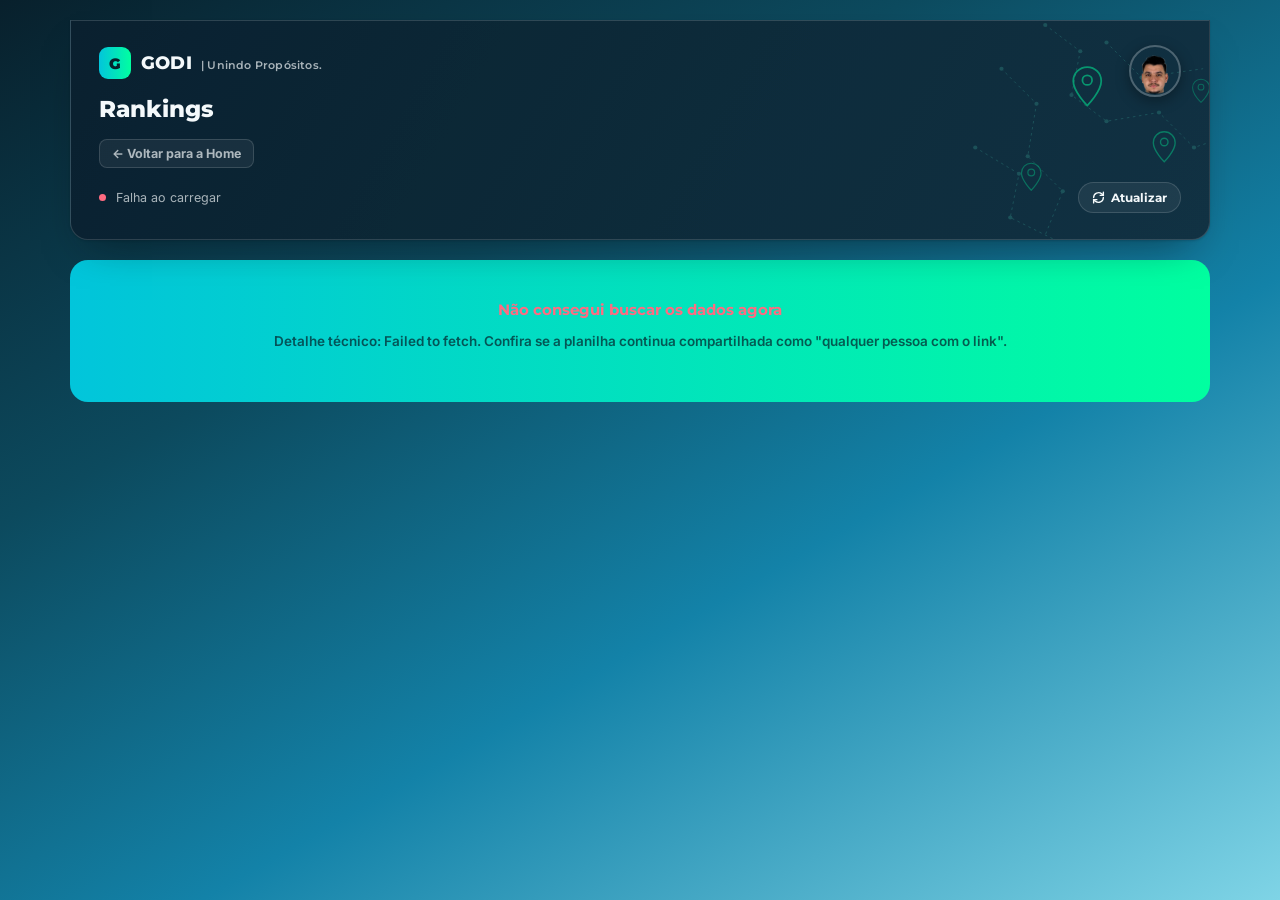
<file: rankings.html>
<!DOCTYPE html>
<html lang="pt-BR">
<head>
<meta charset="UTF-8">
<meta name="viewport" content="width=device-width, initial-scale=1.0">
<title>Rankings — Dashboard GODI</title>
<link rel="preconnect" href="https://fonts.googleapis.com">
<link href="https://fonts.googleapis.com/css2?family=Montserrat:wght@500;600;700;800;900&family=Inter:wght@400;500;600;700&display=swap" rel="stylesheet">
<link rel="stylesheet" href="assets/styles.css?v=3">
</head>
<body>
<div class="app">

  <div class="app-header">
    <img class="header-avatar" src="assets/pedro-avatar.png?v=3" alt="Pedro Hoffmann">
    <div class="brand-row">
      <div class="brand-mark">G</div>
      <div class="brand-name">GODI <span class="brand-tag">| Unindo Propósitos.</span></div>
    </div>
    <div class="header-top-row">
      <h1>Rankings</h1>
    </div>
    <a class="back-link" href="index.html">← Voltar para a Home</a>
    <div class="header-sub" style="margin-top:14px;">
      <span class="status-dot" id="status-dot"></span>
      <span id="status-text">Conectando à planilha...</span>
      <button id="refresh-btn" title="Atualizar dados">
        <svg width="13" height="13" viewBox="0 0 24 24" fill="none" stroke="currentColor" stroke-width="2.5" stroke-linecap="round"><path d="M21 2v6h-6"/><path d="M3 12a9 9 0 0 1 15-6.7L21 8"/><path d="M3 22v-6h6"/><path d="M21 12a9 9 0 0 1-15 6.7L3 16"/></svg>
        Atualizar
      </button>
    </div>
  </div>

  <div id="loading">
    <div class="spinner"></div>
    Buscando cotações direto da sua planilha…
  </div>

  <div id="error-box">
    <h3>Não consegui buscar os dados agora</h3>
    <p id="error-msg">Verifique sua conexão e tente atualizar novamente.</p>
  </div>

  <div id="content">

    <div class="filter-bar">
      <div class="filter-group wide">
        <label for="f-cliente">Cliente</label>
        <select id="f-cliente"></select>
      </div>
      <div class="filter-group">
        <label for="f-tipo">Período</label>
        <select id="f-tipo">
          <option value="todos">Todo o período</option>
          <option value="ano">Ano</option>
          <option value="mes">Mês</option>
          <option value="semana">Semana do mês</option>
        </select>
      </div>
      <div class="filter-group" id="grp-ano" style="display:none;">
        <label for="f-ano">Ano</label>
        <select id="f-ano"></select>
      </div>
      <div class="filter-group" id="grp-mes" style="display:none;">
        <label for="f-mes">Mês</label>
        <select id="f-mes"></select>
      </div>
      <div class="filter-group" id="grp-semana" style="display:none;">
        <label for="f-semana">Semana</label>
        <select id="f-semana"></select>
      </div>
      <button class="chip-clear" id="btn-limpar">Limpar filtros</button>
    </div>

    <div class="client-banner" id="client-banner">
      <div><small>Visão individual</small><span id="client-banner-name">—</span></div>
      <button id="client-banner-clear">Voltar para todos ✕</button>
    </div>

    <div class="section">
      <h2>Top clientes — Frete empresa (ganho)</h2>
      <p class="section-sub">Clique num cliente para abrir a visão individual dele nesta página</p>
      <div id="rank-list"></div>
    </div>

    <div class="two-col">
      <div class="section">
        <h2>Top clientes — Ticket médio</h2>
        <p class="section-sub">Valor médio de frete empresa por cotação ganha</p>
        <div id="rank-ticket"></div>
      </div>
      <div class="section">
        <h2>Clientes com mais cotações perdidas</h2>
        <p class="section-sub">Soma de Preço + Sem resposta + Cancelado no período selecionado</p>
        <div id="rank-perdidos"></div>
      </div>
    </div>

    <p class="footer-note">GODI Transportes — dados ao vivo da planilha "COTAÇÕES PEDRO AUGUSTO" · atualizado <span id="footer-time">—</span></p>
  </div>

</div>

<script src="assets/data.js?v=3"></script>
<script>
function selectClientFromRank(cliente){
  GODI.selectClientAndReload(cliente);
}

function renderRankClientes(data, ganhos){
  const wrap = $('rank-list');
  if(GODI.state.cliente){
    wrap.innerHTML = '<p class="empty-note">Visão individual ativa — limpe o filtro de cliente para ver o ranking geral.</p>';
    return;
  }
  const byClient = {};
  ganhos.forEach(r => { byClient[r.cliente] = (byClient[r.cliente]||0) + r.freteEmpresa; });
  const arr = Object.entries(byClient).sort((a,b)=>b[1]-a[1]).slice(0,8);
  if(!arr.length){ wrap.innerHTML = '<p class="empty-note">Nenhuma cotação ganha nesse filtro.</p>'; return; }
  const max = arr[0][1] || 1;
  wrap.innerHTML = arr.map(([cliente,val],i) => `
    <div class="rank-row" onclick="selectClientFromRank('${cliente.replace(/'/g,"\\'")}')">
      <div class="rank-n">${i+1}</div>
      <div class="rank-name">${cliente}</div>
      <div class="rank-track"><div class="rank-fill" style="width:${val/max*100}%;"></div></div>
      <div class="rank-val">${fmtBRL(val)}</div>
    </div>`).join('');
}

function renderRankTicket(data){
  const wrap = $('rank-ticket');
  if(GODI.state.cliente){
    wrap.innerHTML = '<p class="empty-note">Visão individual ativa — limpe o filtro de cliente para ver o ranking geral.</p>';
    return;
  }
  const ganhos = data.filter(r => r.status === 'GANHO');
  const byClient = {};
  ganhos.forEach(r => {
    if(!byClient[r.cliente]) byClient[r.cliente] = {sum:0, count:0};
    byClient[r.cliente].sum += r.freteEmpresa;
    byClient[r.cliente].count++;
  });
  const arr = Object.entries(byClient)
    .map(([cliente,d]) => [cliente, d.sum/d.count, d.count])
    .sort((a,b) => b[1]-a[1]).slice(0,8);
  if(!arr.length){ wrap.innerHTML = '<p class="empty-note">Nenhuma cotação ganha nesse filtro.</p>'; return; }
  const max = arr[0][1] || 1;
  wrap.innerHTML = arr.map(([cliente,avg,count],i) => `
    <div class="rank-row" onclick="selectClientFromRank('${cliente.replace(/'/g,"\\'")}')">
      <div class="rank-n">${i+1}</div>
      <div class="rank-name">${cliente}</div>
      <div class="rank-track"><div class="rank-fill" style="width:${avg/max*100}%;background:linear-gradient(90deg, var(--navy-700), var(--teal-500));"></div></div>
      <div class="rank-val">${fmtBRL(avg)}<br><small style="font-weight:500;color:var(--slate-400);">${count} ganhas</small></div>
    </div>`).join('');
}

function renderRankPerdidos(data){
  const wrap = $('rank-perdidos');
  const perdidos = data.filter(r => LOST_STATUSES.includes(r.status));
  const byClient = {};
  perdidos.forEach(r => {
    if(!byClient[r.cliente]) byClient[r.cliente] = {count:0, val:0};
    byClient[r.cliente].count++;
    byClient[r.cliente].val += r.freteEmpresa;
  });
  const arr = Object.entries(byClient).sort((a,b)=>b[1].count-a[1].count).slice(0,8);
  if(!arr.length){ wrap.innerHTML = '<p class="empty-note">Nenhuma cotação perdida nesse filtro. 🎉</p>'; return; }
  const max = arr[0][1].count || 1;
  wrap.innerHTML = arr.map(([cliente,d],i) => `
    <div class="rank-row" onclick="selectClientFromRank('${cliente.replace(/'/g,"\\'")}')">
      <div class="rank-n">${i+1}</div>
      <div class="rank-name">${cliente}</div>
      <div class="rank-track"><div class="rank-fill" style="width:${d.count/max*100}%;background:linear-gradient(90deg, var(--red-500), var(--amber-500));"></div></div>
      <div class="rank-val">${d.count} perdas<br><small style="font-weight:500;color:var(--slate-400);">${fmtBRL(d.val)}</small></div>
    </div>`).join('');
}

function renderRankings(){
  const data = GODI.getFiltered();
  const ganhos = data.filter(r => r.status === 'GANHO');
  renderRankClientes(data, ganhos);
  renderRankTicket(data);
  renderRankPerdidos(data);
}

GODI.boot(() => {
  GODI.buildFilters();
  GODI.wireFilterBar(renderRankings);
});
GODI.wireRefresh(() => {
  GODI.buildFilters();
  renderRankings();
});
</script>
</body>
</html>
</file>
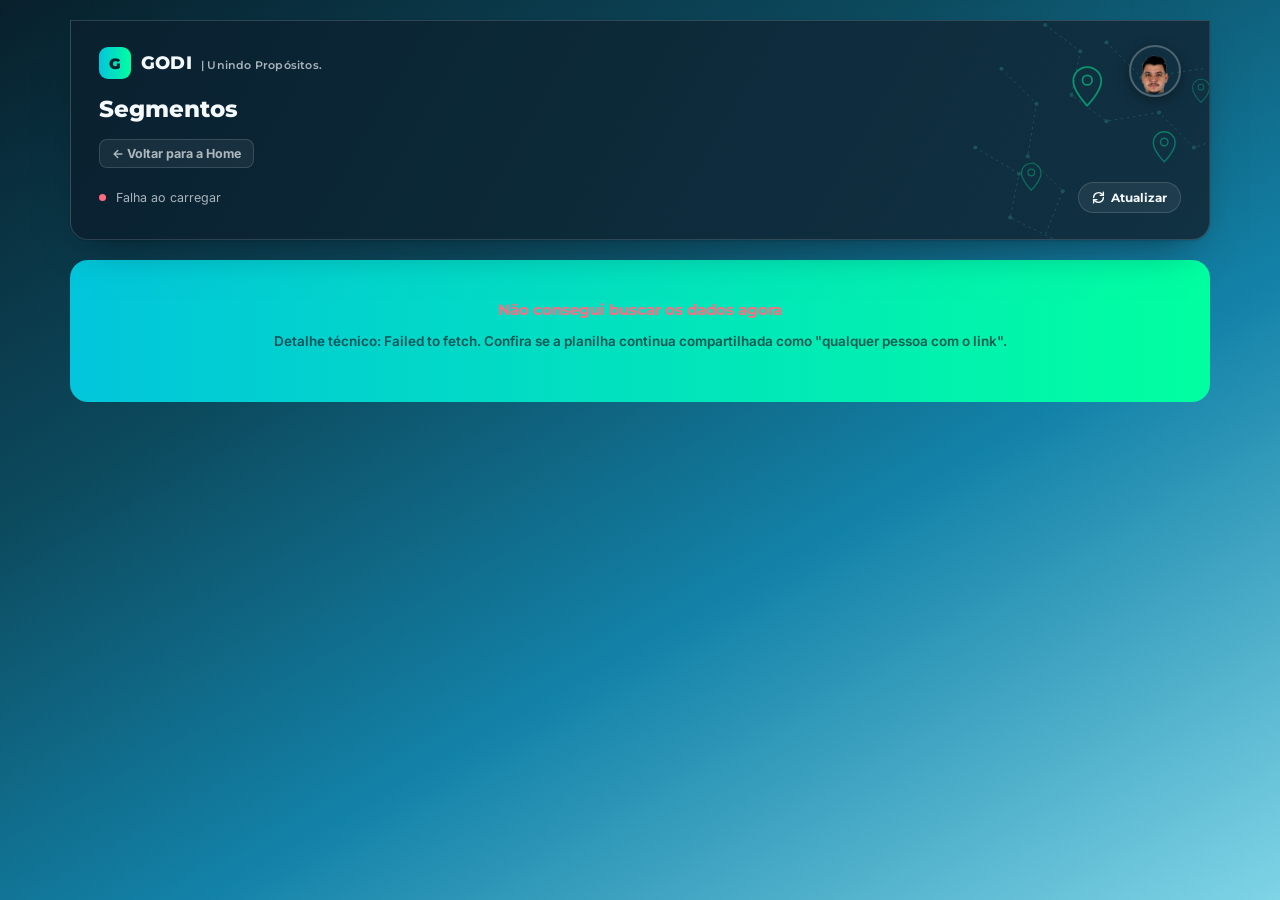
<file: segmentos.html>
<!DOCTYPE html>
<html lang="pt-BR">
<head>
<meta charset="UTF-8">
<meta name="viewport" content="width=device-width, initial-scale=1.0">
<title>Segmentos — Dashboard GODI</title>
<link rel="preconnect" href="https://fonts.googleapis.com">
<link href="https://fonts.googleapis.com/css2?family=Montserrat:wght@500;600;700;800;900&family=Inter:wght@400;500;600;700&display=swap" rel="stylesheet">
<link rel="stylesheet" href="assets/styles.css?v=3">
</head>
<body>
<div class="app">

  <div class="app-header">
    <img class="header-avatar" src="assets/pedro-avatar.png?v=3" alt="Pedro Hoffmann">
    <div class="brand-row">
      <div class="brand-mark">G</div>
      <div class="brand-name">GODI <span class="brand-tag">| Unindo Propósitos.</span></div>
    </div>
    <div class="header-top-row">
      <h1>Segmentos</h1>
    </div>
    <a class="back-link" href="index.html">← Voltar para a Home</a>
    <div class="header-sub" style="margin-top:14px;">
      <span class="status-dot" id="status-dot"></span>
      <span id="status-text">Conectando à planilha...</span>
      <button id="refresh-btn" title="Atualizar dados">
        <svg width="13" height="13" viewBox="0 0 24 24" fill="none" stroke="currentColor" stroke-width="2.5" stroke-linecap="round"><path d="M21 2v6h-6"/><path d="M3 12a9 9 0 0 1 15-6.7L21 8"/><path d="M3 22v-6h6"/><path d="M21 12a9 9 0 0 1-15 6.7L3 16"/></svg>
        Atualizar
      </button>
    </div>
  </div>

  <div id="loading">
    <div class="spinner"></div>
    Buscando cotações direto da sua planilha…
  </div>

  <div id="error-box">
    <h3>Não consegui buscar os dados agora</h3>
    <p id="error-msg">Verifique sua conexão e tente atualizar novamente.</p>
  </div>

  <div id="content">

    <div class="filter-bar">
      <div class="filter-group wide">
        <label for="f-cliente">Cliente</label>
        <select id="f-cliente"></select>
      </div>
      <div class="filter-group">
        <label for="f-tipo">Período</label>
        <select id="f-tipo">
          <option value="todos">Todo o período</option>
          <option value="ano">Ano</option>
          <option value="mes">Mês</option>
          <option value="semana">Semana do mês</option>
        </select>
      </div>
      <div class="filter-group" id="grp-ano" style="display:none;">
        <label for="f-ano">Ano</label>
        <select id="f-ano"></select>
      </div>
      <div class="filter-group" id="grp-mes" style="display:none;">
        <label for="f-mes">Mês</label>
        <select id="f-mes"></select>
      </div>
      <div class="filter-group" id="grp-semana" style="display:none;">
        <label for="f-semana">Semana</label>
        <select id="f-semana"></select>
      </div>
      <button class="chip-clear" id="btn-limpar">Limpar filtros</button>
    </div>

    <div class="client-banner" id="client-banner">
      <div><small>Visão individual</small><span id="client-banner-name">—</span></div>
      <button id="client-banner-clear">Voltar para todos ✕</button>
    </div>

    <div class="kpi-grid">
      <div class="kpi-card"><div class="bar" style="background:var(--navy-900);"></div>
        <div class="kpi-label">Cotações ganhas no período</div>
        <div class="kpi-value" id="kpi-total">—</div>
        <div class="kpi-sub" id="kpi-total-sub">&nbsp;</div>
      </div>
      <div class="kpi-card"><div class="bar" style="background:var(--navy-900);"></div>
        <div class="kpi-label">Segmentos ativos</div>
        <div class="kpi-value" id="kpi-segmentos">—</div>
        <div class="kpi-sub">com pelo menos 1 cotação ganha</div>
      </div>
      <div class="kpi-card"><div class="bar" style="background:var(--navy-900);"></div>
        <div class="kpi-label">Segmento líder</div>
        <div class="kpi-value" id="kpi-lider">—</div>
        <div class="kpi-sub" id="kpi-lider-sub">&nbsp;</div>
      </div>
    </div>

    <div class="section">
      <h2>Distribuição por segmento</h2>
      <p class="section-sub">% do faturamento e da quantidade de cotações <strong>ganhas</strong> no período selecionado, por segmento de cliente (coluna "SEGMENTO CLIENTE" na planilha)</p>
      <div id="segmentos-breakdown"></div>
    </div>

    <p class="footer-note">GODI Transportes — dados ao vivo da planilha "COTAÇÕES PEDRO AUGUSTO" · atualizado <span id="footer-time">—</span></p>
  </div>

</div>

<script src="assets/data.js?v=3"></script>
<script>
function renderSegmentos(){
  const data = GODI.getFiltered().filter(r => r.status === 'GANHO');
  const total = data.length;

  $('kpi-total').textContent = total;
  $('kpi-total-sub').textContent = GODI.state.cliente ? GODI.state.cliente : `${[...new Set(data.map(r=>r.cliente))].length} clientes`;

  const wrap = $('segmentos-breakdown');
  if(!total){
    wrap.innerHTML = '<p class="empty-note">Nenhuma cotação ganha nesse filtro.</p>';
    $('kpi-segmentos').textContent = '0';
    $('kpi-lider').textContent = '—';
    $('kpi-lider-sub').textContent = '\u00A0';
    return;
  }

  const bySeg = {};
  data.forEach(r => {
    const s = r.segmento || 'Não informado';
    if(!bySeg[s]) bySeg[s] = {count:0, valor:0};
    bySeg[s].count++;
    bySeg[s].valor += r.freteEmpresa;
  });

  const segNames = Object.keys(bySeg).sort((a,b) => bySeg[b].count - bySeg[a].count);
  $('kpi-segmentos').textContent = segNames.length;

  const lider = segNames[0];
  const liderPct = (bySeg[lider].count / total * 100);
  $('kpi-lider').textContent = lider;
  $('kpi-lider-sub').textContent = `${fmtPct(liderPct)} das cotações ganhas`;

  wrap.innerHTML = segNames.map(s => {
    const d = bySeg[s];
    const pct = d.count / total * 100;
    const color = segmentColor(s, segNames);
    return `<div class="status-row">
      <div class="status-tag" style="background:var(--navy-900);color:${color};width:160px;">${s}</div>
      <div class="status-track"><div class="status-fill" style="width:${pct}%;background:${color};"></div></div>
      <div class="status-nums">${fmtPct(pct)}<small>${d.count} cotações · ${fmtBRL(d.valor)}</small></div>
    </div>`;
  }).join('');
}

GODI.boot(() => {
  GODI.buildFilters();
  GODI.wireFilterBar(renderSegmentos);
});
GODI.wireRefresh(() => {
  GODI.buildFilters();
  renderSegmentos();
});
</script>
</body>
</html>
</file>
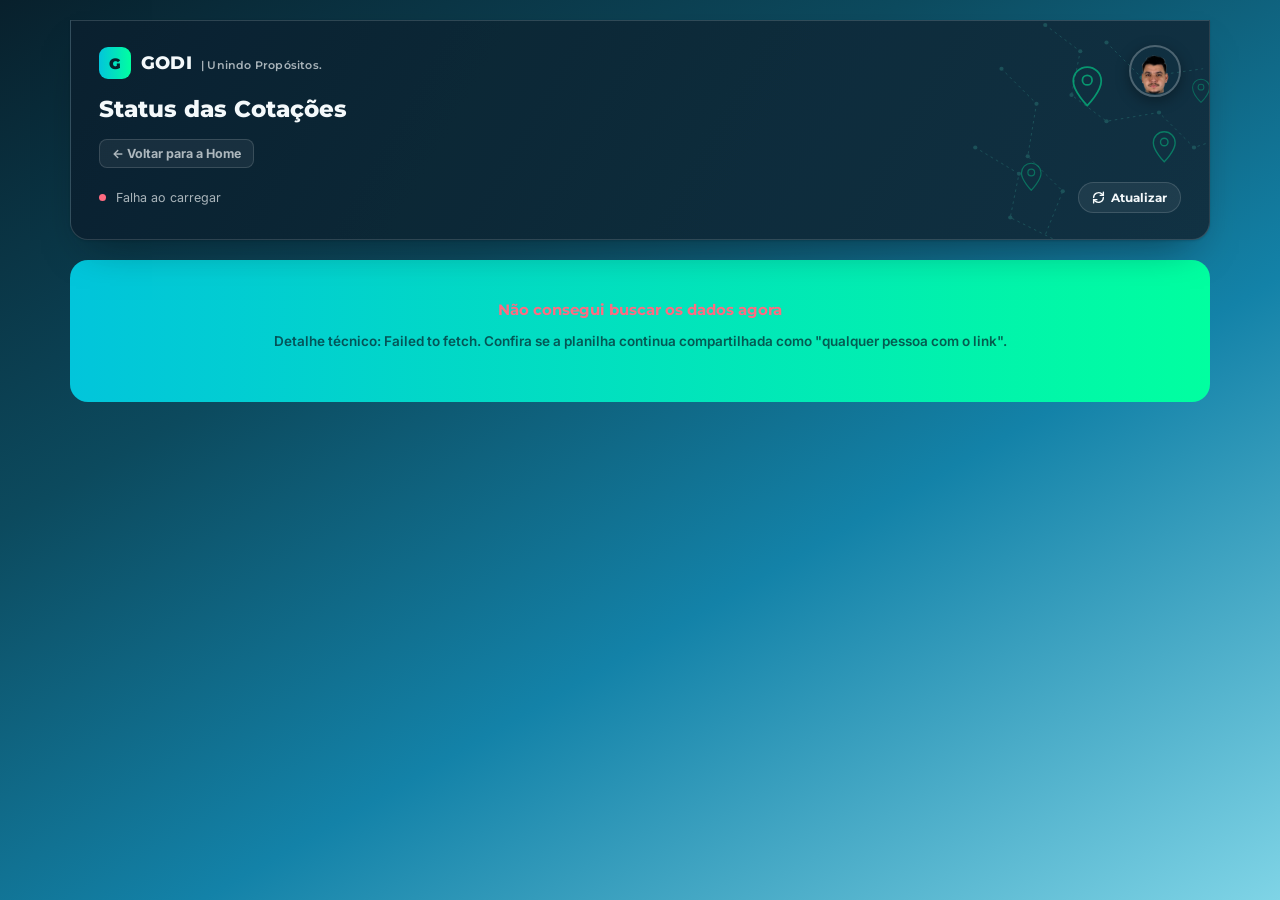
<file: status.html>
<!DOCTYPE html>
<html lang="pt-BR">
<head>
<meta charset="UTF-8">
<meta name="viewport" content="width=device-width, initial-scale=1.0">
<title>Status das Cotações — Dashboard GODI</title>
<link rel="preconnect" href="https://fonts.googleapis.com">
<link href="https://fonts.googleapis.com/css2?family=Montserrat:wght@500;600;700;800;900&family=Inter:wght@400;500;600;700&display=swap" rel="stylesheet">
<link rel="stylesheet" href="assets/styles.css?v=3">
</head>
<body>
<div class="app">

  <div class="app-header">
    <img class="header-avatar" src="assets/pedro-avatar.png?v=3" alt="Pedro Hoffmann">
    <div class="brand-row">
      <div class="brand-mark">G</div>
      <div class="brand-name">GODI <span class="brand-tag">| Unindo Propósitos.</span></div>
    </div>
    <div class="header-top-row">
      <h1>Status das Cotações</h1>
    </div>
    <a class="back-link" href="index.html">← Voltar para a Home</a>
    <div class="header-sub" style="margin-top:14px;">
      <span class="status-dot" id="status-dot"></span>
      <span id="status-text">Conectando à planilha...</span>
      <button id="refresh-btn" title="Atualizar dados">
        <svg width="13" height="13" viewBox="0 0 24 24" fill="none" stroke="currentColor" stroke-width="2.5" stroke-linecap="round"><path d="M21 2v6h-6"/><path d="M3 12a9 9 0 0 1 15-6.7L21 8"/><path d="M3 22v-6h6"/><path d="M21 12a9 9 0 0 1-15 6.7L3 16"/></svg>
        Atualizar
      </button>
    </div>
  </div>

  <div id="loading">
    <div class="spinner"></div>
    Buscando cotações direto da sua planilha…
  </div>

  <div id="error-box">
    <h3>Não consegui buscar os dados agora</h3>
    <p id="error-msg">Verifique sua conexão e tente atualizar novamente.</p>
  </div>

  <div id="content">

    <div class="filter-bar">
      <div class="filter-group wide">
        <label for="f-cliente">Cliente</label>
        <select id="f-cliente"></select>
      </div>
      <div class="filter-group">
        <label for="f-tipo">Período</label>
        <select id="f-tipo">
          <option value="todos">Todo o período</option>
          <option value="ano">Ano</option>
          <option value="mes">Mês</option>
          <option value="semana">Semana do mês</option>
        </select>
      </div>
      <div class="filter-group" id="grp-ano" style="display:none;">
        <label for="f-ano">Ano</label>
        <select id="f-ano"></select>
      </div>
      <div class="filter-group" id="grp-mes" style="display:none;">
        <label for="f-mes">Mês</label>
        <select id="f-mes"></select>
      </div>
      <div class="filter-group" id="grp-semana" style="display:none;">
        <label for="f-semana">Semana</label>
        <select id="f-semana"></select>
      </div>
      <button class="chip-clear" id="btn-limpar">Limpar filtros</button>
    </div>

    <div class="client-banner" id="client-banner">
      <div><small>Visão individual</small><span id="client-banner-name">—</span></div>
      <button id="client-banner-clear">Voltar para todos ✕</button>
    </div>

    <div class="kpi-grid">
      <div class="kpi-card"><div class="bar" style="background:var(--teal-500);"></div>
        <div class="kpi-label">Cotações no período</div>
        <div class="kpi-value" id="kpi-total">—</div>
        <div class="kpi-sub" id="kpi-total-sub">&nbsp;</div>
      </div>
      <div class="kpi-card"><div class="bar" style="background:var(--green-600);"></div>
        <div class="kpi-label">Taxa de conversão</div>
        <div class="kpi-value" id="kpi-winrate">—</div>
        <div class="kpi-sub" id="kpi-winrate-sub">&nbsp;</div>
      </div>
      <div class="kpi-card"><div class="bar" style="background:var(--red-500);"></div>
        <div class="kpi-label">Frete perdido (estimado)</div>
        <div class="kpi-value" id="kpi-perdido">—</div>
        <div class="kpi-sub" id="kpi-perdido-sub">&nbsp;</div>
      </div>
      <div class="kpi-card"><div class="bar" style="background:var(--godi-silver);"></div>
        <div class="kpi-label">Em andamento (aberto)</div>
        <div class="kpi-value" id="kpi-aberto">—</div>
        <div class="kpi-sub" id="kpi-aberto-sub">&nbsp;</div>
      </div>
    </div>

    <div class="section">
      <h2>Ganho x Perdido por status</h2>
      <p class="section-sub">Distribuição das cotações no período selecionado</p>
      <div id="status-breakdown"></div>
    </div>

    <p class="footer-note">GODI Transportes — dados ao vivo da planilha "COTAÇÕES PEDRO AUGUSTO" · atualizado <span id="footer-time">—</span></p>
  </div>

</div>

<script src="assets/data.js?v=3"></script>
<script>
function renderStatusBreakdown(data, total){
  const order = ['GANHO','PREÇO','ABERTO','SEM RESPOSTA','CANCELADO'];
  const wrap = $('status-breakdown');
  if(!total){ wrap.innerHTML = '<p class="empty-note">Sem cotações nesse filtro.</p>'; return; }
  const maxCount = Math.max(...order.map(s => data.filter(r=>r.status===s).length), 1);
  wrap.innerHTML = order.map(s => {
    const rows = data.filter(r=>r.status===s);
    const count = rows.length;
    const val = rows.reduce((sum,r)=>sum+r.freteEmpresa,0);
    const pct = count/maxCount*100;
    const color = STATUS_COLORS[s] || 'var(--slate-400)';
    return `<div class="status-row">
      <div class="status-tag" style="color:${color};">${s}</div>
      <div class="status-track"><div class="status-fill" style="width:${pct}%;background:${color};"></div></div>
      <div class="status-nums">${count} cotações<small>${fmtBRL(val)}</small></div>
    </div>`;
  }).join('');
}

function renderStatus(){
  const data = GODI.getFiltered();
  const total = data.length;
  const ganhos = data.filter(r => r.status === 'GANHO');
  const perdidos = data.filter(r => LOST_STATUSES.includes(r.status));
  const abertos = data.filter(r => r.status === 'ABERTO');
  const winrate = (ganhos.length + perdidos.length) > 0
    ? (ganhos.length / (ganhos.length + perdidos.length) * 100) : 0;
  const fretePerdido = perdidos.reduce((s,r)=>s+r.freteEmpresa,0);

  $('kpi-total').textContent = total;
  $('kpi-total-sub').textContent = GODI.state.cliente ? GODI.state.cliente : `${[...new Set(data.map(r=>r.cliente))].length} clientes`;
  $('kpi-winrate').textContent = (ganhos.length+perdidos.length) ? fmtPct(winrate) : '—';
  $('kpi-winrate-sub').textContent = `${ganhos.length} ganhas de ${ganhos.length+perdidos.length} decididas`;
  $('kpi-perdido').textContent = fmtBRL(fretePerdido);
  $('kpi-perdido-sub').textContent = `${perdidos.length} cotações perdidas`;
  $('kpi-aberto').textContent = abertos.length;
  $('kpi-aberto-sub').textContent = fmtBRL(abertos.reduce((s,r)=>s+r.freteEmpresa,0)) + ' em aberto';

  renderStatusBreakdown(data, total);
}

GODI.boot(() => {
  GODI.buildFilters();
  GODI.wireFilterBar(renderStatus);
});
GODI.wireRefresh(() => {
  GODI.buildFilters();
  renderStatus();
});
</script>
</body>
</html>
</file>
<file: assets/styles.css>
/* ================================================================
   GODI — Dashboard Comercial
   Paleta alinhada ao painel de TV real (apptv-gray.vercel.app):
   fundo da página em gradiente navy (igual ao que já usávamos),
   cartões em gradiente sólido mint→cyan com texto escuro,
   cabeçalho em navy sólido com o padrão de mapa/pins no lugar da foto.
   Os nomes de variável antigos (--teal-500, --green-600, --ink-900,
   --slate-600, --slate-400 etc.) foram mantidos porque o data.js e os
   scripts inline das páginas os referenciam diretamente — só o valor
   de cada um mudou pra paleta certa em cada contexto (a maioria
   dessas variáveis só é usada DENTRO dos cartões, por isso viraram
   tons escuros; --godi-silver é novo, pra casos que precisam ficar
   claros mesmo em cima do cartão, como o chip "ABERTO").
   ================================================================ */
:root{
  /* --- tokens legados (usados também via JS inline, sempre dentro de cartões) --- */
  --navy-900:#08202C;
  --navy-800:#0C4A5E;
  --navy-700:#1382A8;
  --teal-500:#02C5DB;
  --teal-400:#6FE3F2;
  --green-400:#01FFA0;
  --green-600:#00D98A;
  --amber-500:#FFD166;
  --red-500:#FF6B81;
  --ink-900:#06222b;
  --slate-600:rgba(6,34,43,.72);
  --slate-400:rgba(6,34,43,.42);
  --white:#ffffff;

  /* --- tokens de estrutura --- */
  --godi-mint:#01FFA0;
  --godi-cyan-bright:#02C5DB;
  --godi-gold:#FFD166;
  --godi-silver:#D7E0EA;
  --godi-bronze:#E7A469;
  --godi-gradient:linear-gradient(90deg, #02C5DB 0%, #01FFA0 100%);
  --godi-on-gradient:#06222b;
  --godi-radius:18px;
  --godi-radius-sm:10px;
  --godi-shadow:0 1px 2px rgba(3,14,20,.15), 0 20px 40px -20px rgba(3,14,20,.55);

  /* texto claro — usado só no cabeçalho (que continua escuro) e no rodapé, fora dos cartões */
  --godi-text:#F4F9FB;
  --godi-text-dim:rgba(244,249,251,.68);
  --godi-text-faint:rgba(244,249,251,.42);
  --godi-header-border:rgba(255,255,255,.14);

  /* texto escuro — usado dentro dos cartões (fundo claro mint/cyan) */
  --card-text:#06222b;
  --card-text-dim:rgba(6,34,43,.72);
  --card-text-faint:rgba(6,34,43,.48);
  --card-track:rgba(6,34,43,.16);
  --card-hover:rgba(6,34,43,.07);
  --card-border:rgba(6,34,43,.10);
}
*{box-sizing:border-box;}
html,body{
  margin:0;
  min-height:100%;
  background:linear-gradient(150deg, #08202C 0%, #0C4A5E 32%, #1382A8 62%, #7FD4E6 100%);
  background-attachment:fixed;
  color:var(--godi-text);
  font-family:'Inter',system-ui,sans-serif;
  -webkit-font-smoothing:antialiased;
}
.app{max-width:1180px;margin:0 auto;padding:0 20px 60px;}
a{color:inherit;}

/* HEADER — continua escuro, com o padrão de mapa/pins no lugar da foto */
.app-header{
  position:relative;
  background:linear-gradient(120deg, #0A2130 0%, #0E2C3B 55%, #123244 100%);
  border:1px solid var(--godi-header-border);
  box-shadow:var(--godi-shadow);
  padding:26px 28px;
  overflow:hidden;
  border-radius:0 0 var(--godi-radius) var(--godi-radius);
  margin-bottom:20px;
  margin-top:20px;
}
.app-header::before{
  content:"";position:absolute;inset:0;
  background:url('map-pattern.svg?v=3') no-repeat right -20px top 50%;
  background-size:560px auto;
  opacity:.9;
  pointer-events:none;
}
.header-avatar{
  position:absolute;
  top:24px;
  right:28px;
  width:52px;
  height:52px;
  border-radius:50%;
  object-fit:cover;
  object-position:top;
  border:2px solid rgba(255,255,255,.25);
  box-shadow:0 4px 14px rgba(0,0,0,.35);
  z-index:1;
}
@media (max-width:640px){
  .header-avatar{display:none;}
}
.brand-row{display:flex;align-items:center;gap:10px;position:relative;z-index:1;}
.brand-mark{
  width:32px;height:32px;border-radius:9px;background:var(--godi-gradient);
  display:flex;align-items:center;justify-content:center;
  font-family:'Montserrat',sans-serif;font-weight:900;font-size:15px;color:var(--godi-on-gradient);
}
.brand-name{font-family:'Montserrat',sans-serif;font-weight:800;font-size:18px;color:var(--godi-text);letter-spacing:.2px;}
.brand-tag{font-size:11px;color:var(--godi-text-dim);font-weight:600;margin-left:4px;}
.header-top-row{display:flex;align-items:center;justify-content:space-between;gap:12px;position:relative;z-index:1;flex-wrap:wrap;}
.app-header h1{
  font-family:'Montserrat',sans-serif;font-size:23px;font-weight:800;color:var(--godi-text);
  margin:16px 0 2px;position:relative;z-index:1;
}
.back-link{
  display:inline-flex;align-items:center;gap:6px;position:relative;z-index:1;
  color:var(--godi-text-dim);font-size:12.5px;font-weight:700;text-decoration:none;
  background:rgba(255,255,255,.06);border:1px solid var(--godi-header-border);
  padding:6px 12px;border-radius:8px;margin-top:14px;
}
.back-link:hover{background:rgba(255,255,255,.12);color:var(--godi-text);}
.header-sub{
  display:flex;align-items:center;gap:10px;flex-wrap:wrap;position:relative;z-index:1;
}
.header-sub span{font-size:12.5px;color:var(--godi-text-dim);}
.status-dot{width:7px;height:7px;border-radius:50%;background:rgba(255,255,255,.35);display:inline-block;}
.status-dot.ok{background:var(--godi-mint);box-shadow:0 0 8px rgba(1,255,160,.6);}
.status-dot.err{background:var(--red-500);}
#refresh-btn{
  margin-left:auto;position:relative;z-index:1;
  background:rgba(255,255,255,.06);border:1px solid var(--godi-header-border);color:var(--godi-text);
  font-family:'Montserrat',sans-serif;font-size:12px;font-weight:700;
  padding:7px 13px;border-radius:999px;cursor:pointer;display:flex;align-items:center;gap:6px;
  transition:transform .15s ease, opacity .15s ease;
}
#refresh-btn:hover{background:rgba(255,255,255,.12);}
#refresh-btn:active{transform:scale(0.97);}
#refresh-btn.spinning svg{animation:spin 0.8s linear infinite;}
@keyframes spin{to{transform:rotate(360deg);}}

/* FILTER BAR — cartão claro */
.filter-bar{
  background:var(--godi-gradient);border-radius:var(--godi-radius);
  box-shadow:var(--godi-shadow);
  padding:16px 18px;margin-bottom:18px;
  display:flex;gap:14px;flex-wrap:wrap;align-items:flex-end;
}
.filter-group{display:flex;flex-direction:column;gap:5px;min-width:170px;flex:1;}
.filter-group.wide{min-width:230px;flex:1.4;}
.filter-group label{
  font-size:11px;font-weight:700;letter-spacing:.05em;text-transform:uppercase;color:var(--card-text-dim);
}
.filter-group select{
  padding:9px 10px;border:none;border-radius:8px;
  font-family:'Inter',sans-serif;font-size:13.5px;font-weight:600;color:var(--godi-text);
  background:var(--navy-900);
  color-scheme:dark;
}
.filter-group select:focus{outline:2px solid var(--card-text);outline-offset:1px;}
.chip-clear{
  align-self:flex-end;font-size:12px;font-weight:700;color:var(--godi-mint);
  background:var(--navy-900);border:none;border-radius:999px;cursor:pointer;padding:9px 14px;white-space:nowrap;
}
.chip-clear:hover{opacity:.85;}

/* LOADING / ERROR */
#loading, #error-box{
  background:var(--godi-gradient);border-radius:var(--godi-radius);
  padding:40px 20px;text-align:center;color:var(--card-text-dim);font-size:13.5px;font-weight:600;
}
#error-box{display:none;}
#error-box h3{color:var(--red-500);font-family:'Montserrat',sans-serif;font-size:15px;margin:0 0 6px;}
.spinner{
  width:26px;height:26px;border:3px solid rgba(6,34,43,.18);border-top-color:var(--card-text);
  border-radius:50%;margin:0 auto 12px;animation:spin 0.8s linear infinite;
}

#content{display:none;}

/* CLIENT BANNER */
.client-banner{
  background:var(--navy-900);
  border-radius:14px;padding:14px 18px;margin-bottom:16px;
  display:none;align-items:center;justify-content:space-between;
}
.client-banner.show{display:flex;}
.client-banner span{color:var(--godi-mint);font-family:'Montserrat',sans-serif;font-weight:800;font-size:15px;}
.client-banner small{display:block;color:var(--godi-text-dim);font-weight:700;font-size:11px;letter-spacing:.04em;text-transform:uppercase;margin-bottom:2px;}
.client-banner button{
  background:rgba(255,255,255,.1);border:1px solid rgba(255,255,255,.2);color:var(--godi-text);
  font-size:12px;font-weight:700;padding:6px 12px;border-radius:7px;cursor:pointer;
}

/* KPI GRID */
.kpi-grid{display:grid;grid-template-columns:repeat(4,1fr);gap:14px;margin-bottom:18px;}
@media (max-width:900px){.kpi-grid{grid-template-columns:repeat(2,1fr);}}
.kpi-card{
  background:var(--godi-gradient);border-radius:var(--godi-radius);padding:16px 18px;
  box-shadow:var(--godi-shadow);
  position:relative;overflow:hidden;
}
.kpi-card .bar{position:absolute;left:0;top:0;bottom:0;width:4px;}
.kpi-label{font-size:11px;font-weight:700;letter-spacing:.05em;text-transform:uppercase;color:var(--card-text-dim);margin-bottom:8px;}
.kpi-value{font-family:'Montserrat',sans-serif;font-size:23px;font-weight:800;color:var(--card-text);}
.kpi-sub{font-size:11.5px;color:var(--card-text-faint);margin-top:4px;font-weight:600;}

/* NAV CARDS (menu da Home) */
.nav-grid{display:grid;grid-template-columns:repeat(2,1fr);gap:16px;margin-bottom:18px;}
@media (max-width:700px){.nav-grid{grid-template-columns:1fr;}}
.nav-card{
  background:var(--godi-gradient);border-radius:var(--godi-radius);
  box-shadow:var(--godi-shadow);
  padding:22px 22px 20px;position:relative;overflow:hidden;text-decoration:none;
  display:block;transition:transform .15s ease, filter .15s ease;
}
.nav-card:hover{transform:translateY(-2px);filter:brightness(1.04);}
.nav-card .nav-icon{
  width:40px;height:40px;border-radius:10px;display:flex;align-items:center;justify-content:center;
  font-size:19px;margin-bottom:12px;background:rgba(6,34,43,.12);
}
.nav-card h3{font-family:'Montserrat',sans-serif;font-size:15.5px;font-weight:800;color:var(--card-text);margin:0 0 6px;}
.nav-card p{font-size:12.5px;color:var(--card-text-dim);margin:0 0 14px;line-height:1.5;}
.nav-card .nav-cta{font-size:12px;font-weight:800;font-family:'Montserrat',sans-serif;color:var(--card-text);display:flex;align-items:center;gap:4px;}
.nav-card .nav-cta svg{transition:transform .12s ease;stroke:var(--card-text);}
.nav-card:hover .nav-cta svg{transform:translateX(3px);}

/* SECTION */
.section{
  background:var(--godi-gradient);border-radius:var(--godi-radius);padding:20px;margin-bottom:18px;
  box-shadow:var(--godi-shadow);
}
.section h2{
  font-family:'Montserrat',sans-serif;font-size:14px;font-weight:800;color:var(--card-text);
  margin:0 0 4px;letter-spacing:.02em;
}
.section .section-sub{font-size:12px;color:var(--card-text-faint);margin:0 0 16px;}
.two-col{display:grid;grid-template-columns:1fr 1fr;gap:18px;}
@media (max-width:900px){.two-col{grid-template-columns:1fr;}}

/* STATUS BREAKDOWN BARS */
.status-row{display:flex;align-items:center;gap:10px;margin-bottom:12px;}
.status-row:last-child{margin-bottom:0;}
.status-tag{
  width:112px;flex-shrink:0;font-size:11px;font-weight:800;letter-spacing:.02em;font-family:'Montserrat',sans-serif;
  padding:3px 8px;border-radius:6px;text-align:center;background:var(--navy-900);
}
.status-track{flex:1;height:10px;background:var(--card-track);border-radius:6px;overflow:hidden;}
.status-fill{height:100%;border-radius:6px;}
.status-nums{width:120px;flex-shrink:0;text-align:right;font-size:12.5px;font-weight:700;color:var(--card-text);}
.status-nums small{display:block;font-size:10.5px;font-weight:500;color:var(--card-text-faint);}

/* RANK TABLE */
.rank-row{display:flex;align-items:center;gap:10px;margin-bottom:11px;cursor:pointer;padding:4px;border-radius:8px;transition:background .1s;}
.rank-row:hover{background:var(--card-hover);}
.rank-row:last-child{margin-bottom:0;}
.rank-n{width:18px;font-size:11.5px;font-weight:800;color:var(--card-text-faint);flex-shrink:0;}
.rank-name{width:150px;flex-shrink:0;font-size:12.5px;font-weight:700;color:var(--card-text);overflow:hidden;text-overflow:ellipsis;white-space:nowrap;}
.rank-track{flex:1;height:9px;background:var(--card-track);border-radius:5px;overflow:hidden;}
.rank-fill{height:100%;background:var(--navy-900);border-radius:5px;}
.rank-val{width:96px;flex-shrink:0;text-align:right;font-size:12px;font-weight:800;color:var(--card-text);}

.empty-note{font-size:12.5px;color:var(--card-text-faint);text-align:center;padding:20px 0;}

/* EVOLUTION CHARTS */
.evo-charts{display:flex;flex-direction:column;gap:24px;}
.evo-chart-title{
  font-size:11.5px;font-weight:800;color:var(--card-text-dim);margin-bottom:8px;
  display:flex;align-items:center;gap:4px;font-family:'Montserrat',sans-serif;
}
.evo-legend{margin-left:auto;font-weight:600;color:var(--card-text-faint);display:flex;align-items:center;gap:4px;font-size:11px;}
.evo-legend i{width:8px;height:8px;border-radius:2px;display:inline-block;margin-right:2px;border:1px solid rgba(6,34,43,.35);}
.evo-charts svg{display:block;overflow:visible;}

/* NOVOS CLIENTES TABLE */
.novos-table{width:100%;border-collapse:collapse;}
.novos-table th{
  font-size:11px;font-weight:800;letter-spacing:.04em;text-transform:uppercase;color:var(--card-text-dim);
  text-align:left;padding:8px 10px;border-bottom:2px solid var(--card-border);font-family:'Montserrat',sans-serif;
}
.novos-table th:not(:first-child), .novos-table td:not(:first-child){text-align:right;}
.novos-table td{
  font-size:13px;padding:9px 10px;border-bottom:1px solid var(--card-border);color:var(--card-text);
}
.novos-table td:first-child{font-weight:800;color:var(--card-text);}
.novos-table tr:last-child td{border-bottom:none;}
.novos-table tr:hover td{background:var(--card-hover);}

.footer-note{text-align:center;font-size:11.5px;color:var(--godi-text-faint);margin-top:6px;}
</file>
